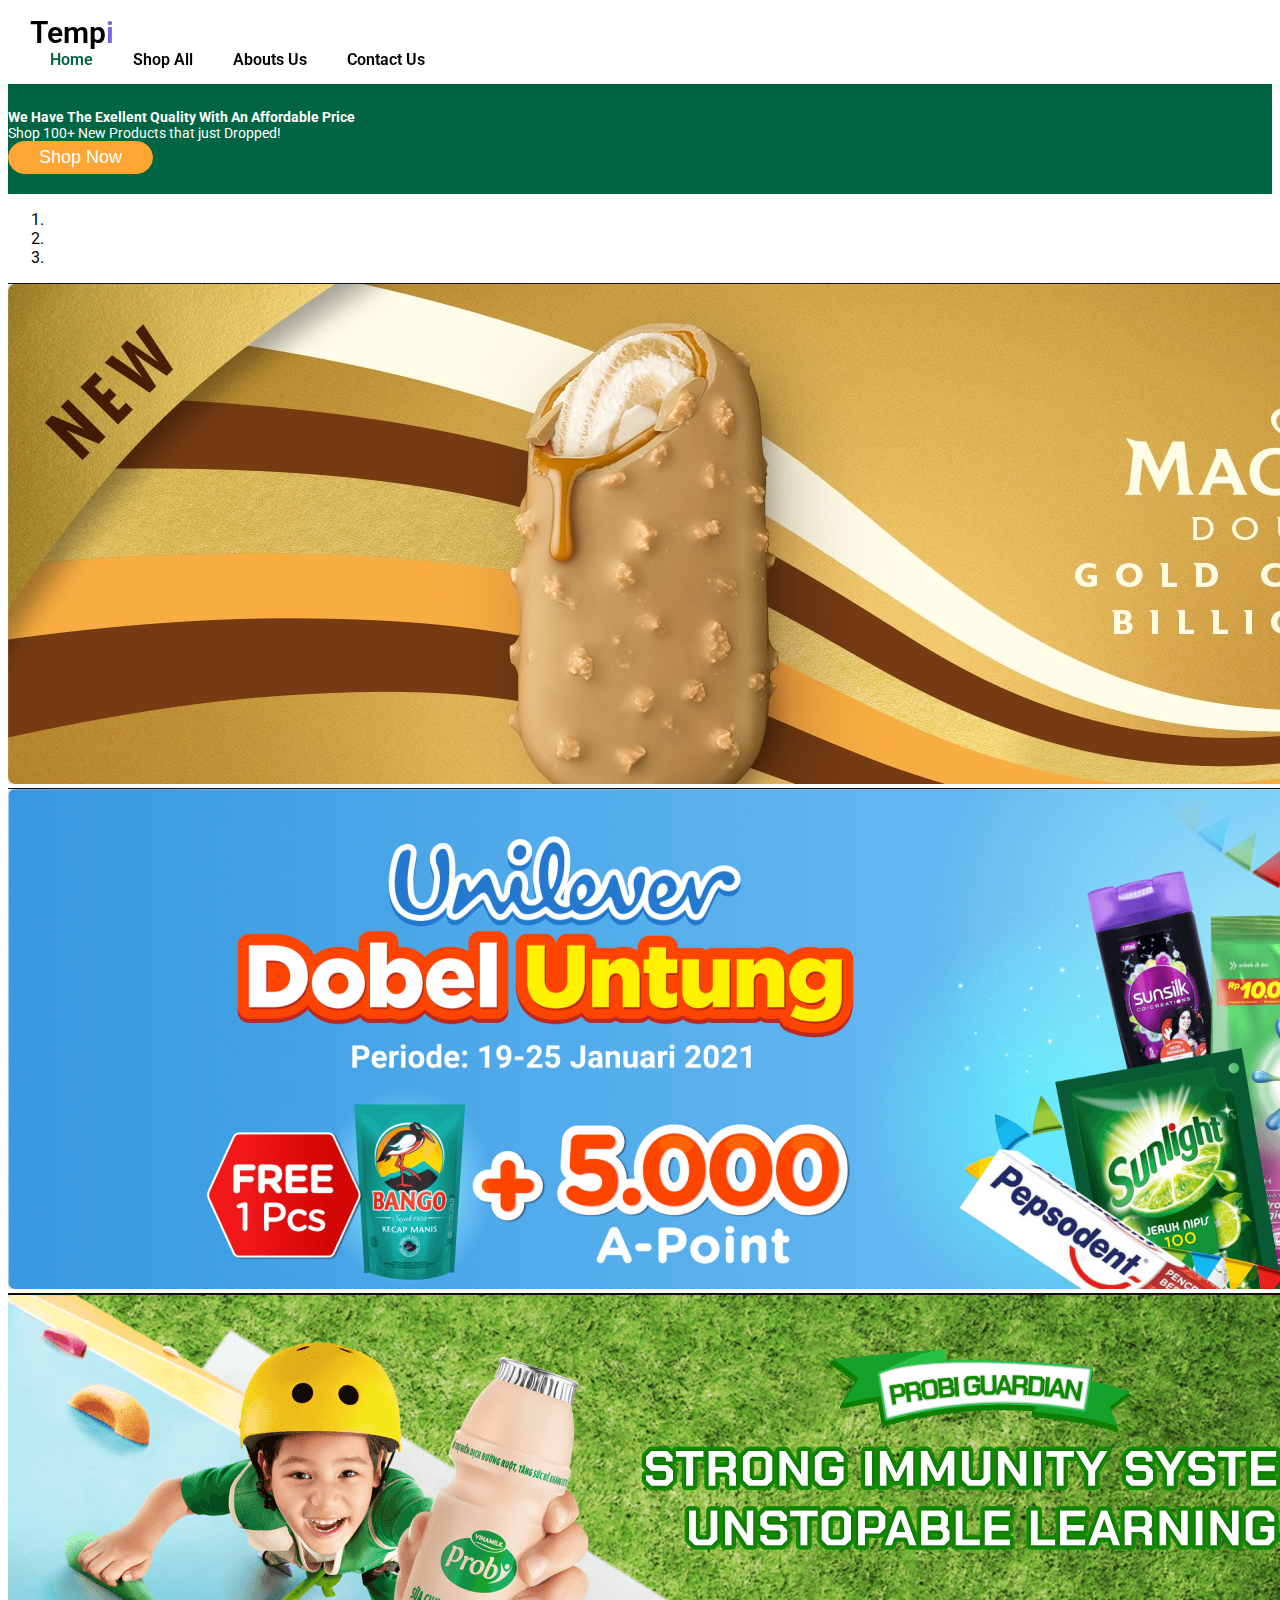
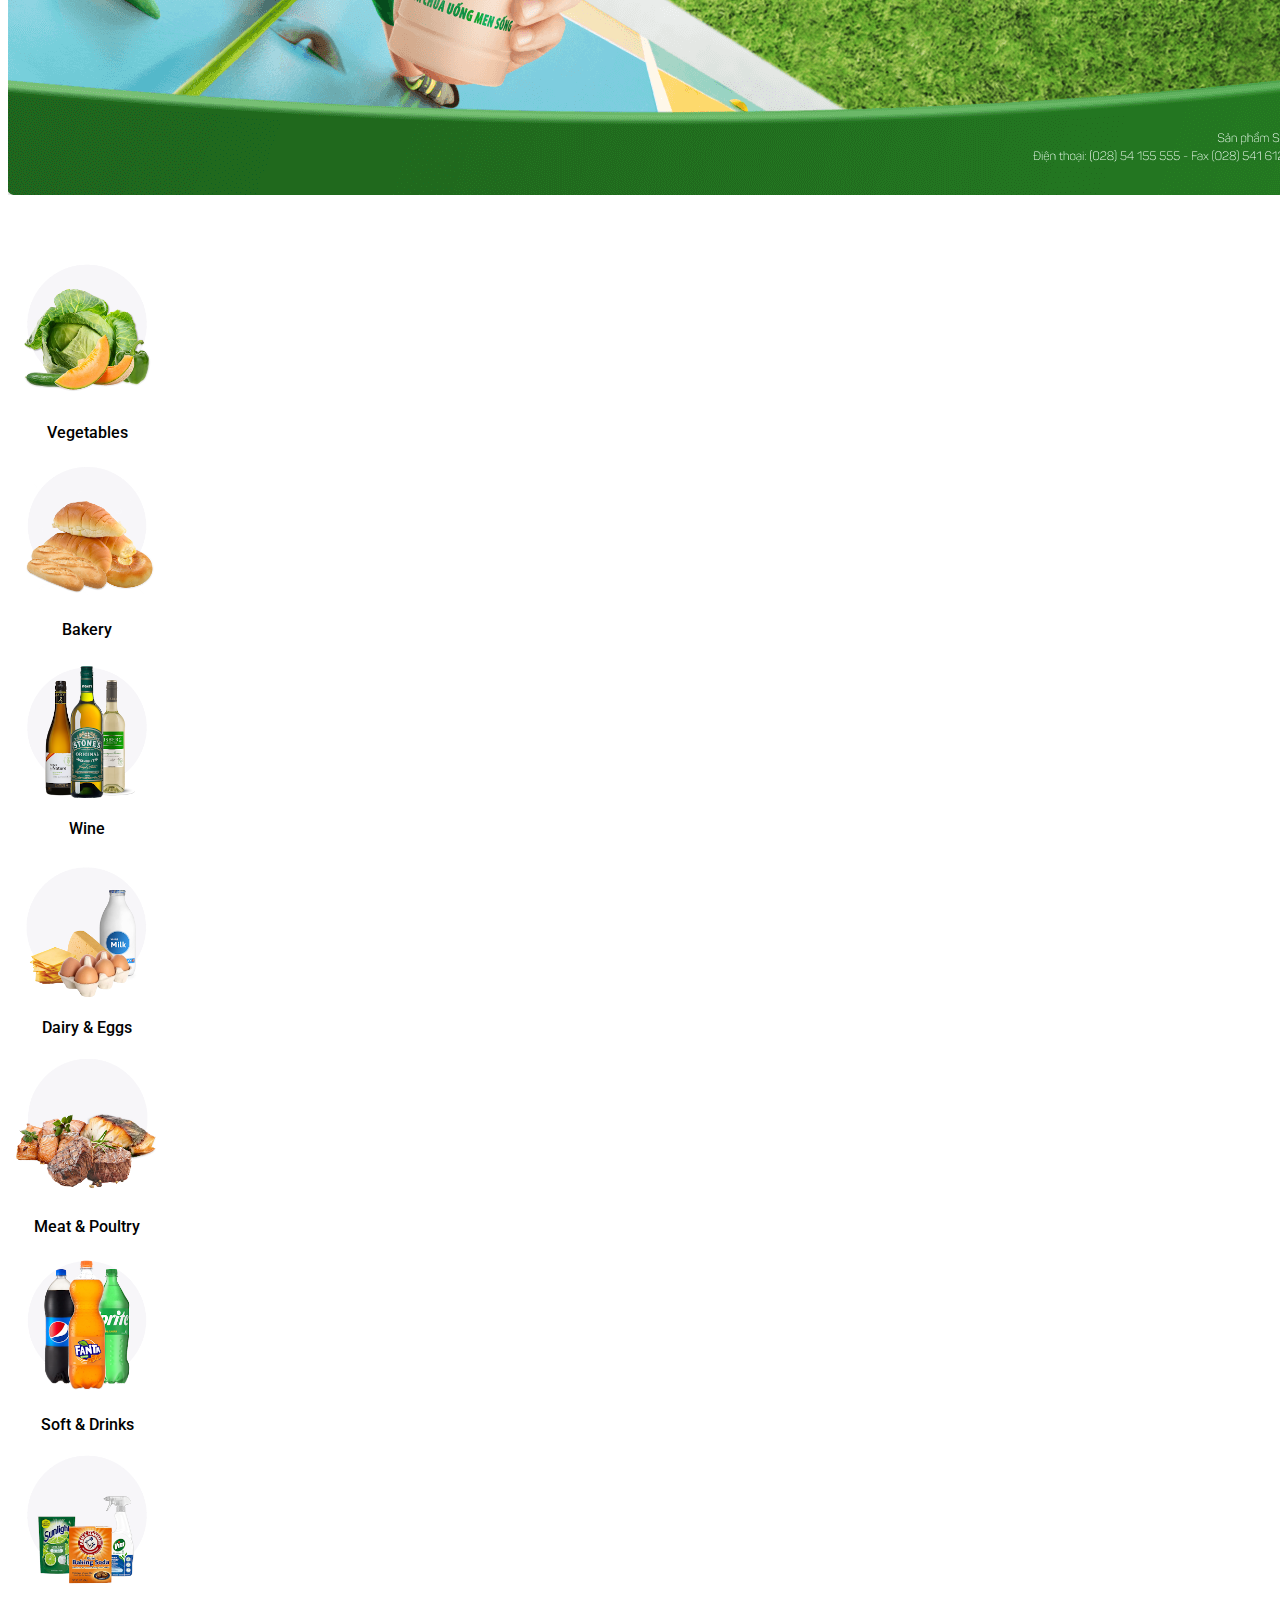
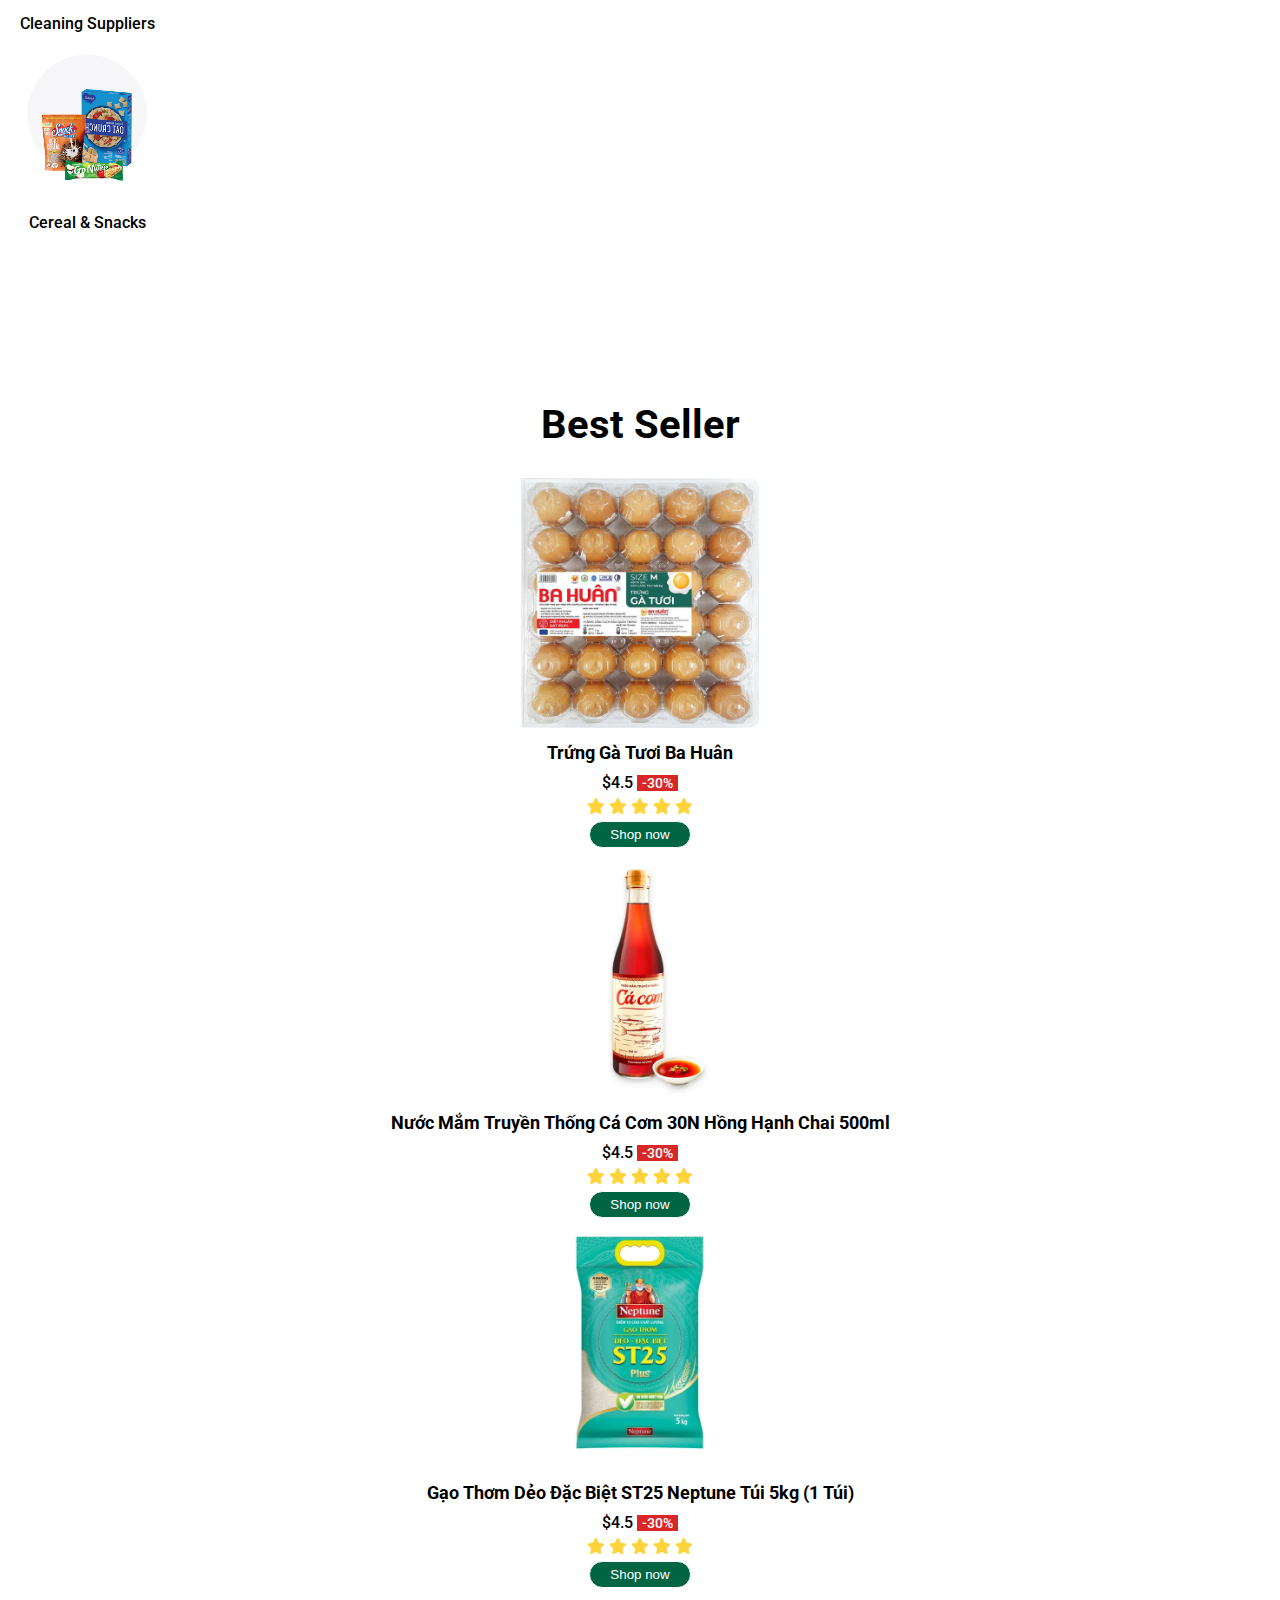
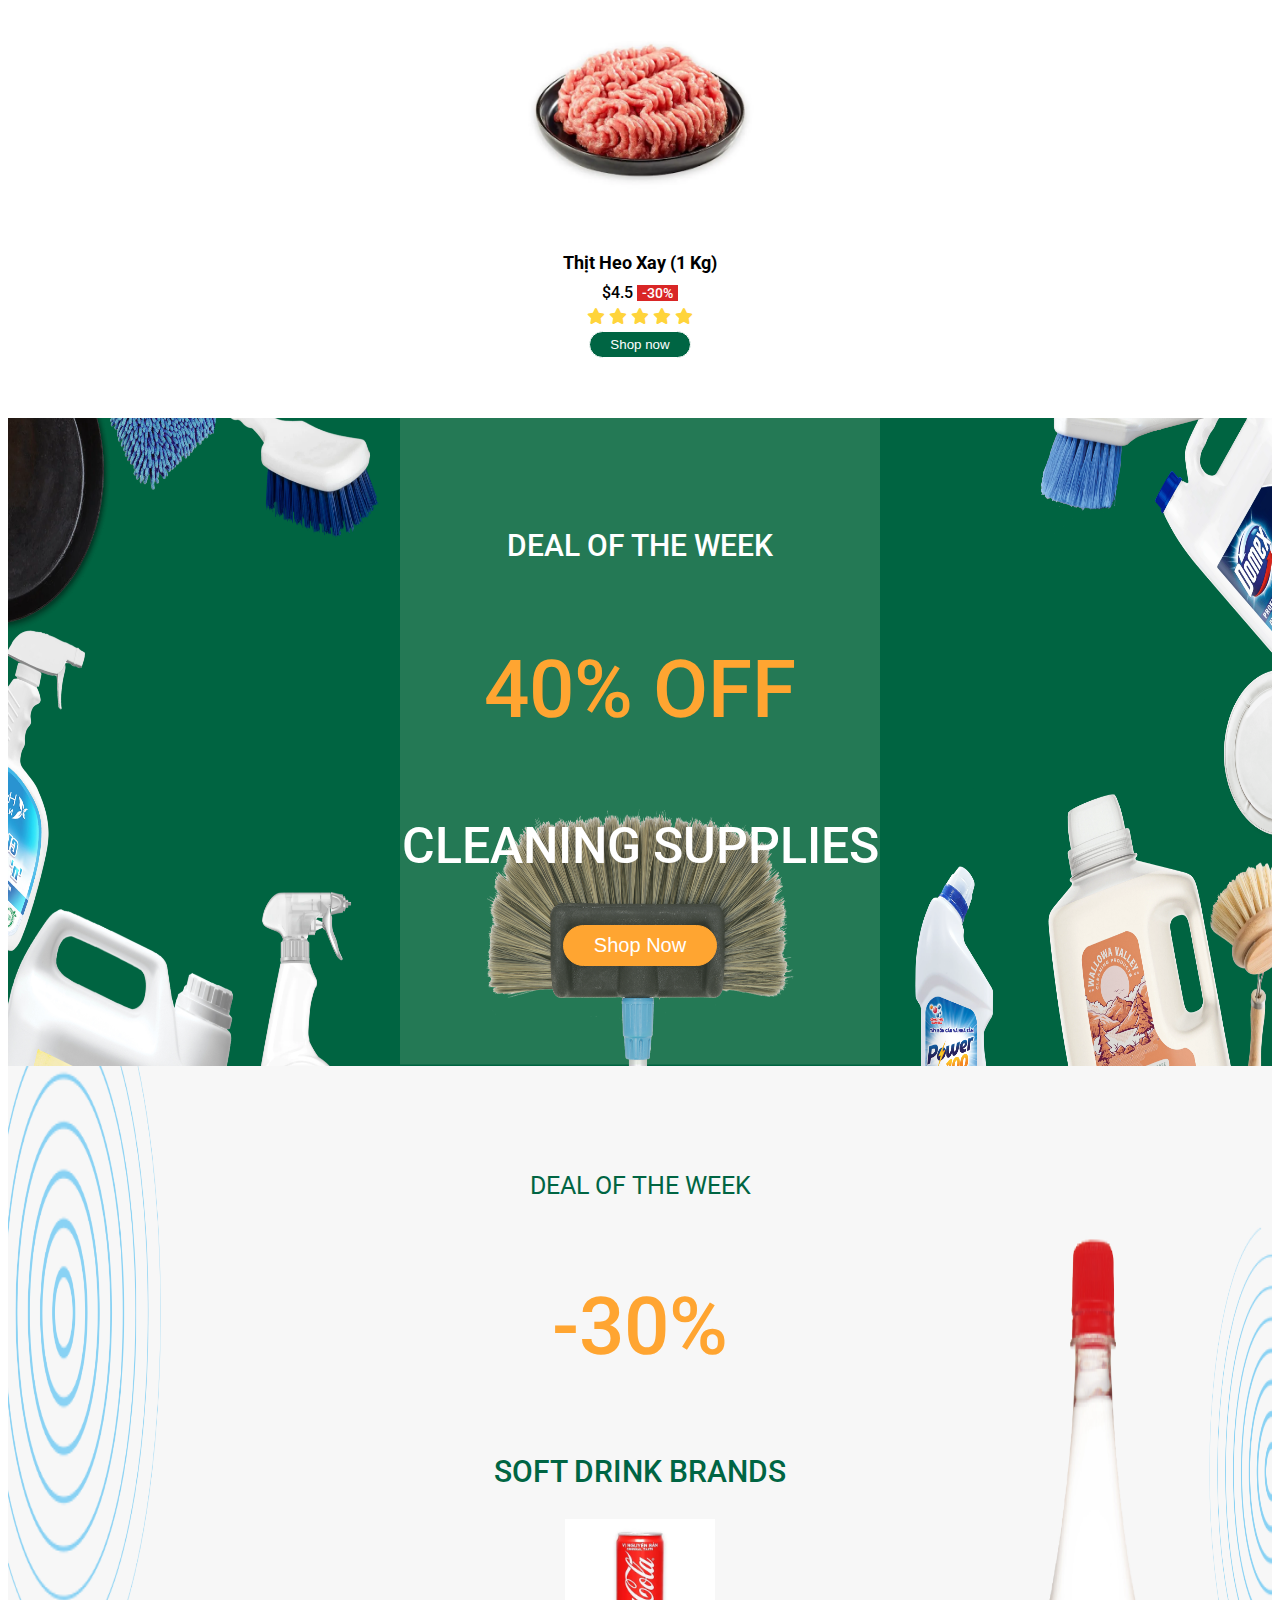
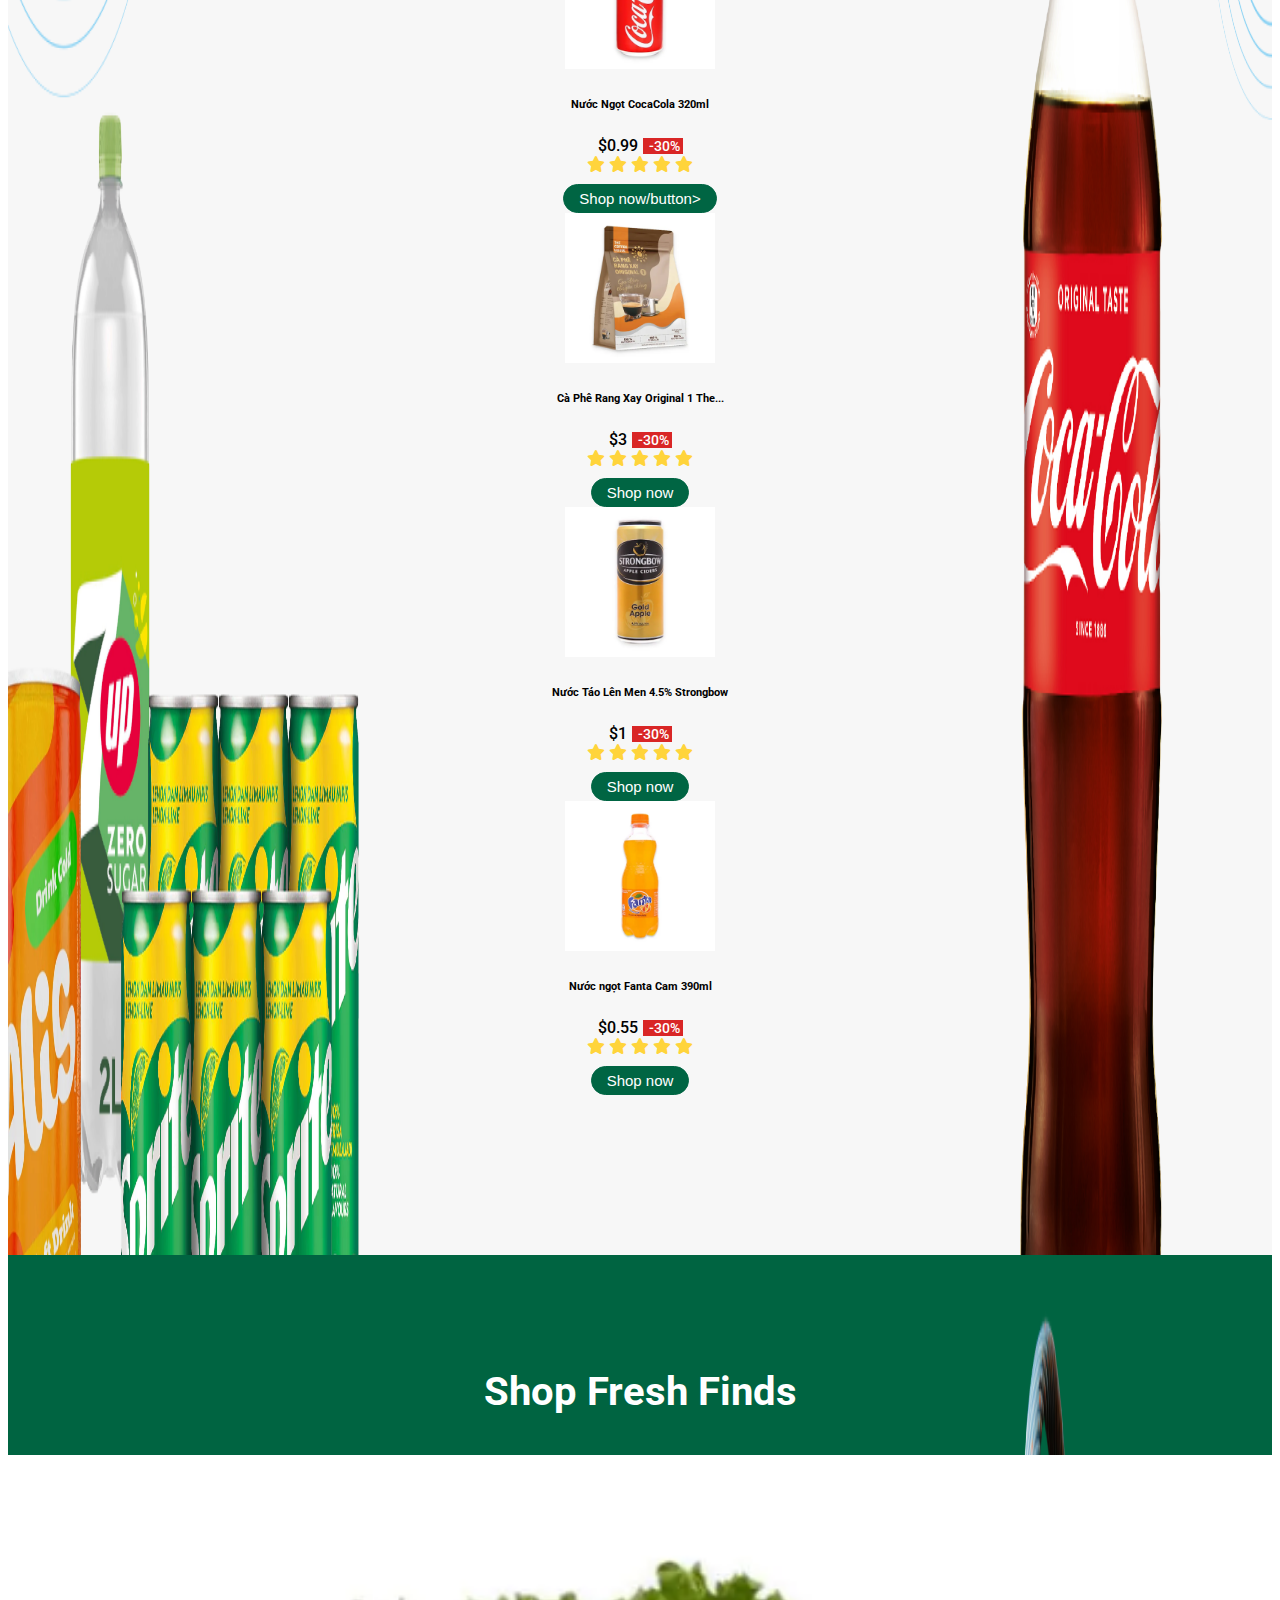
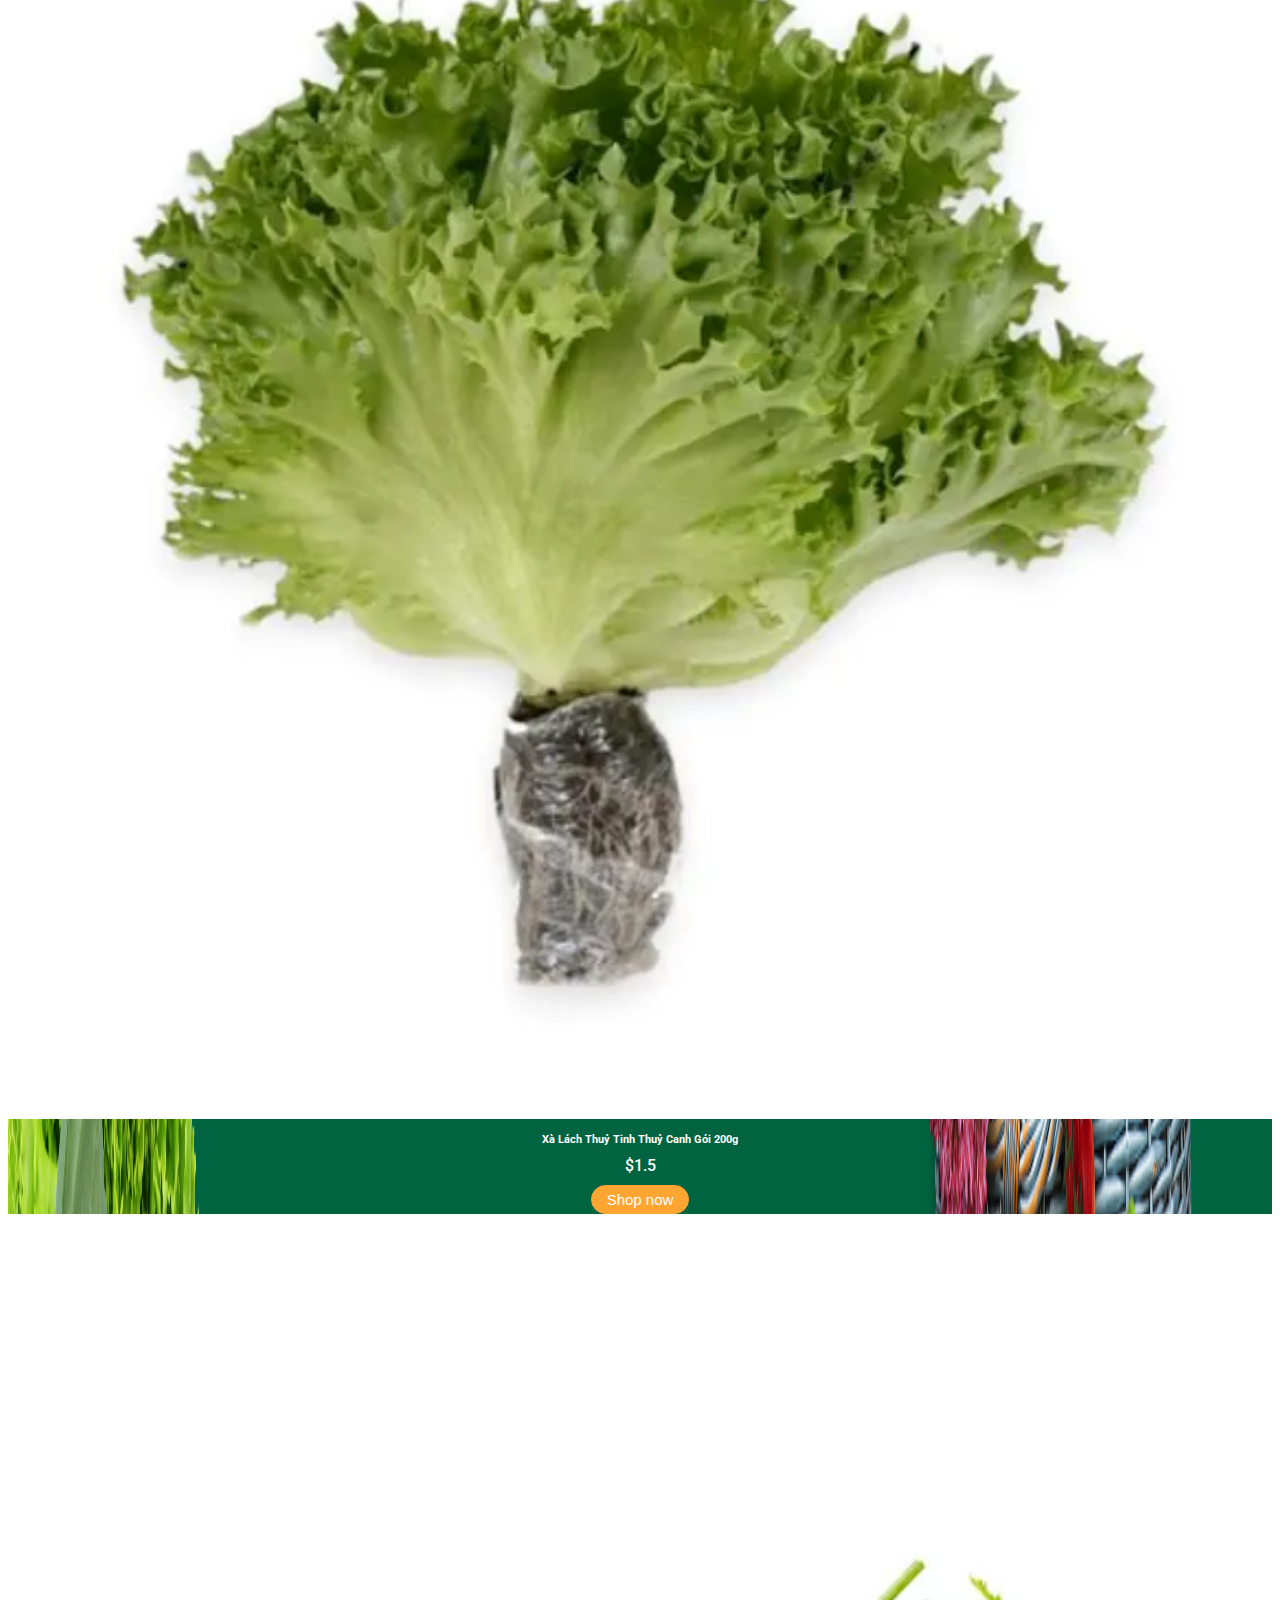
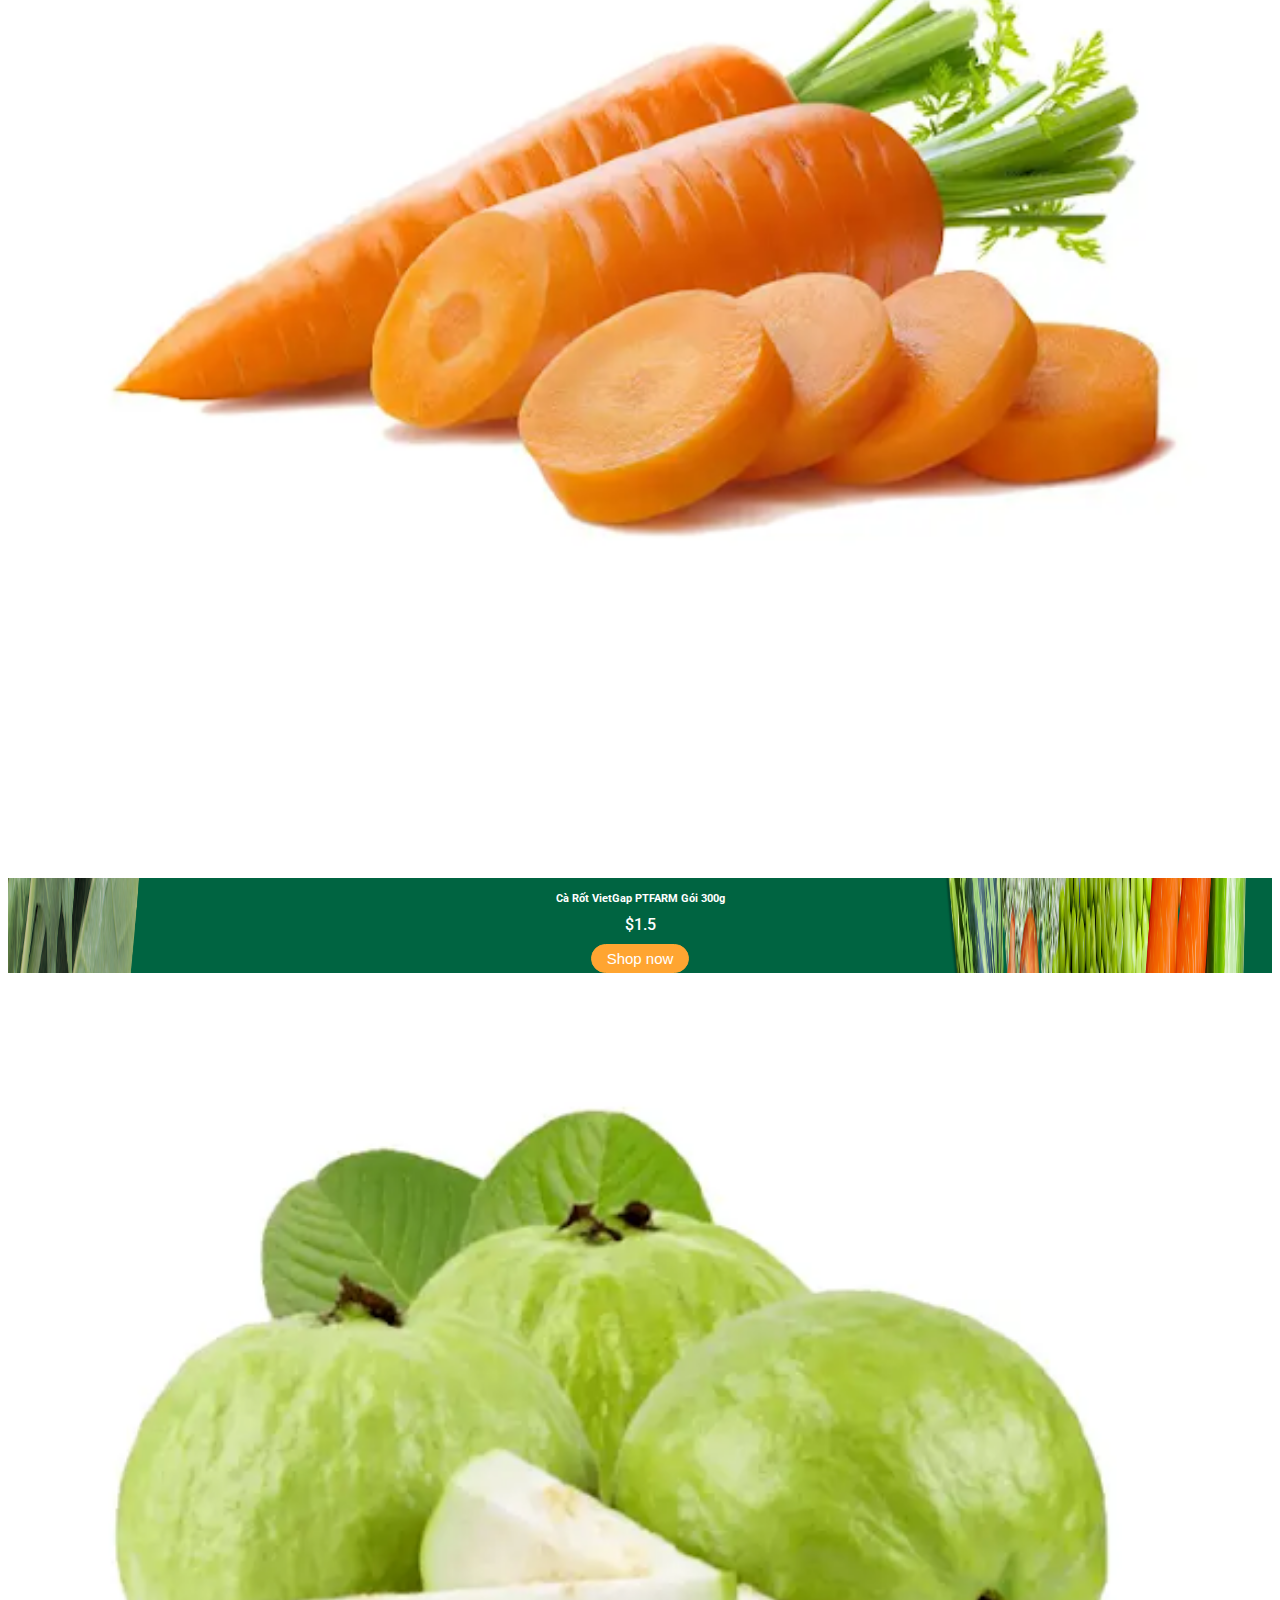
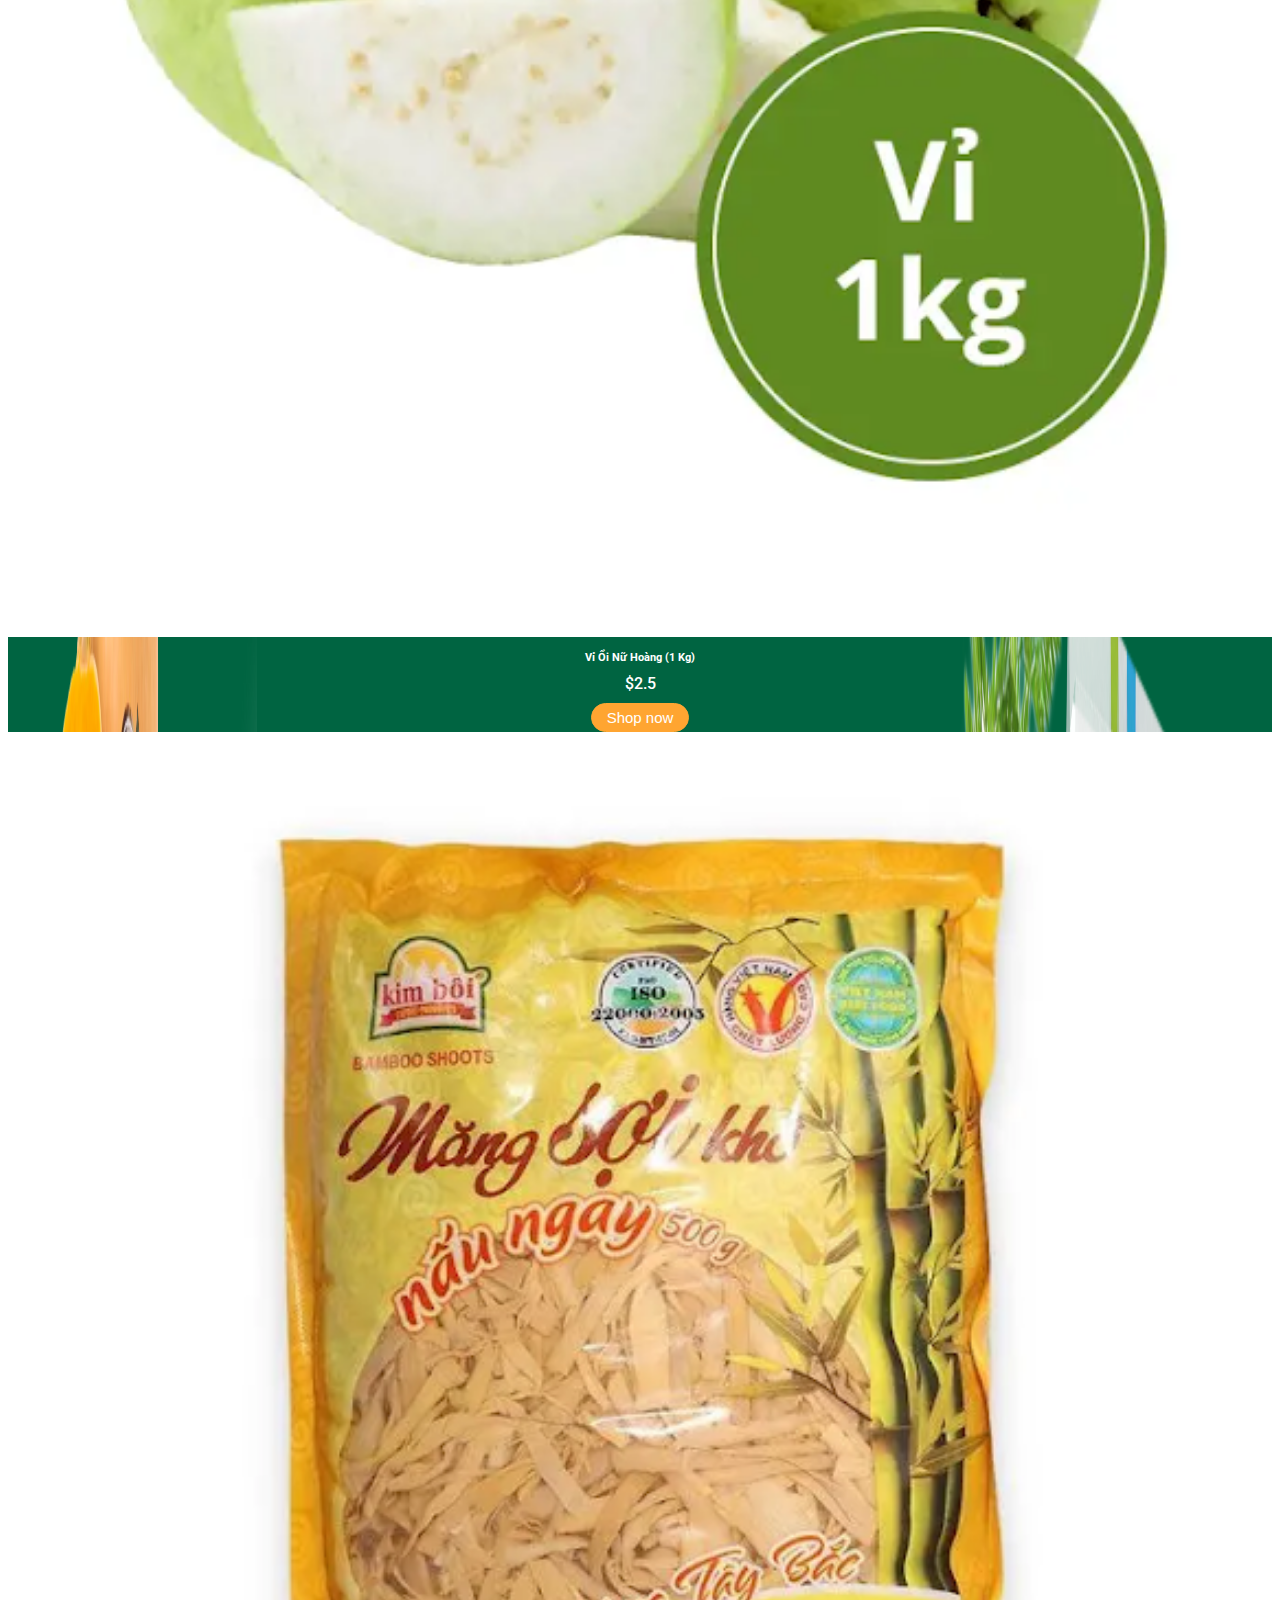
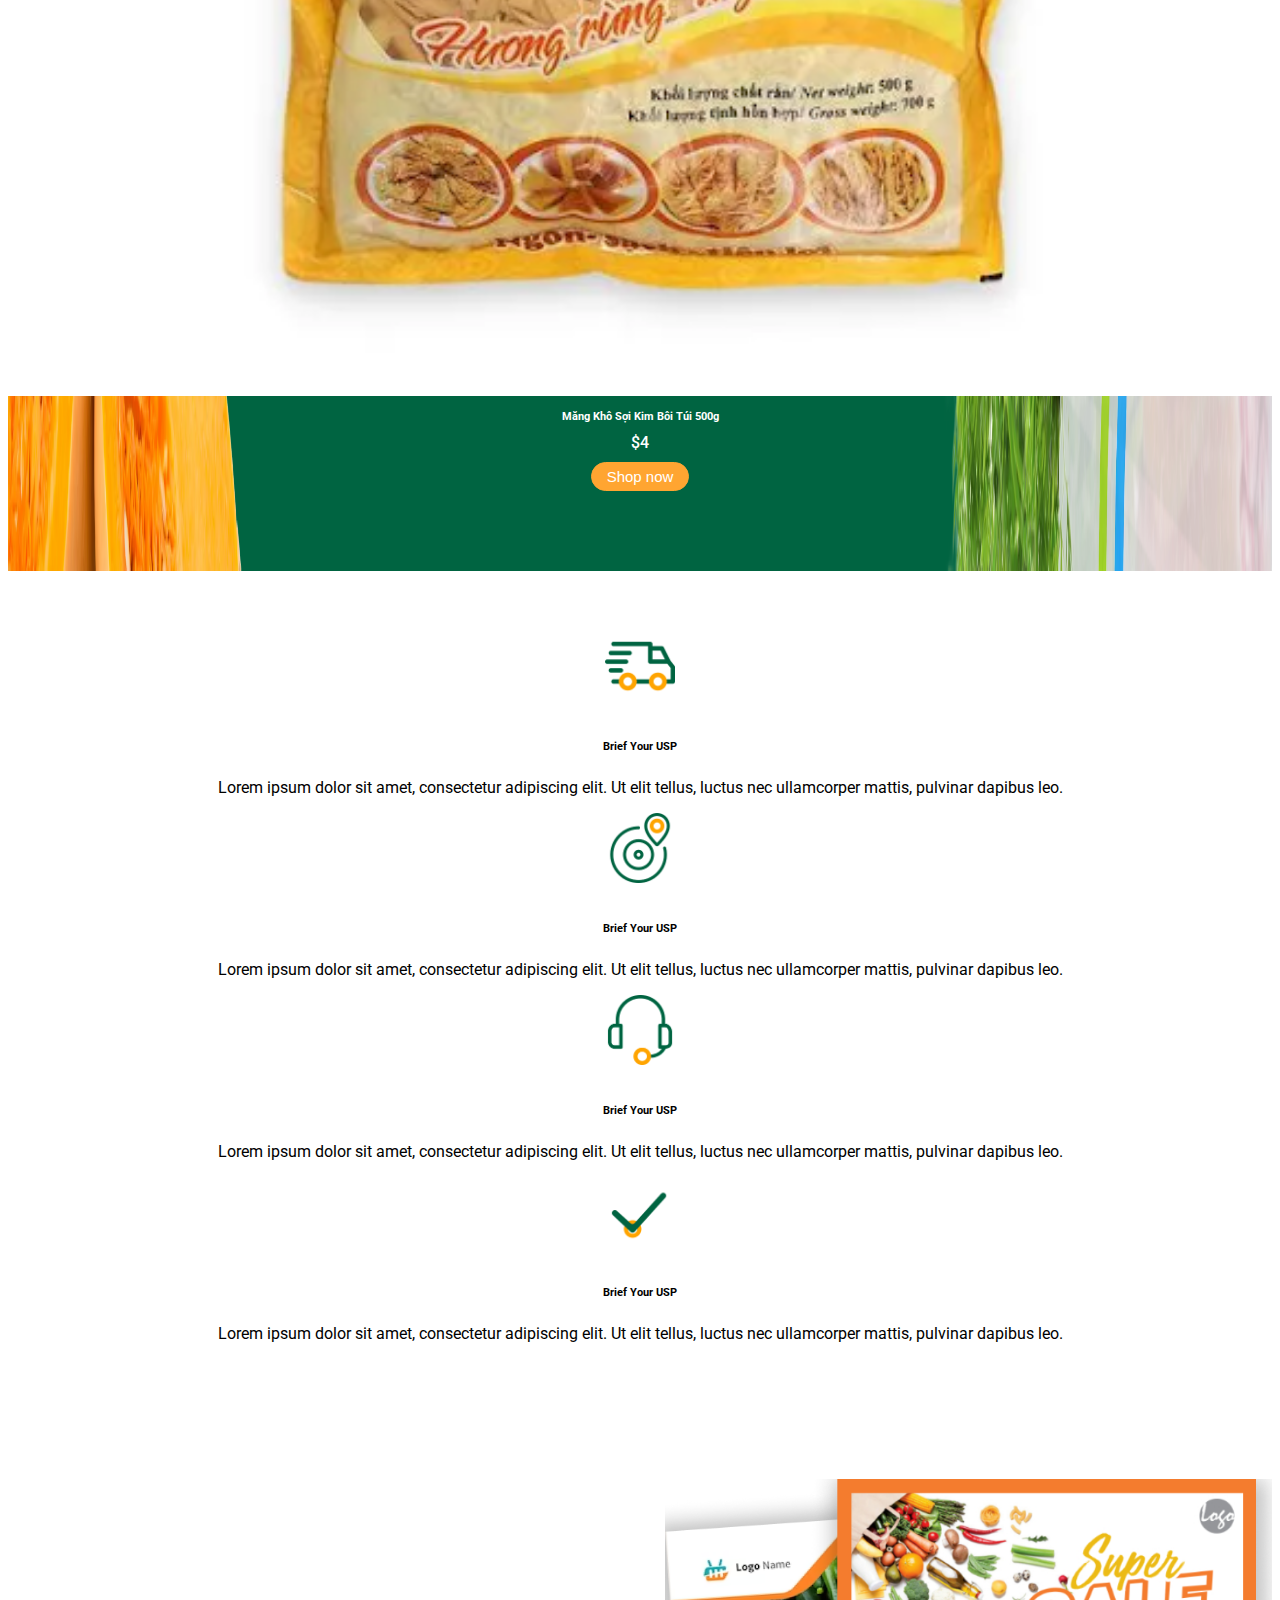
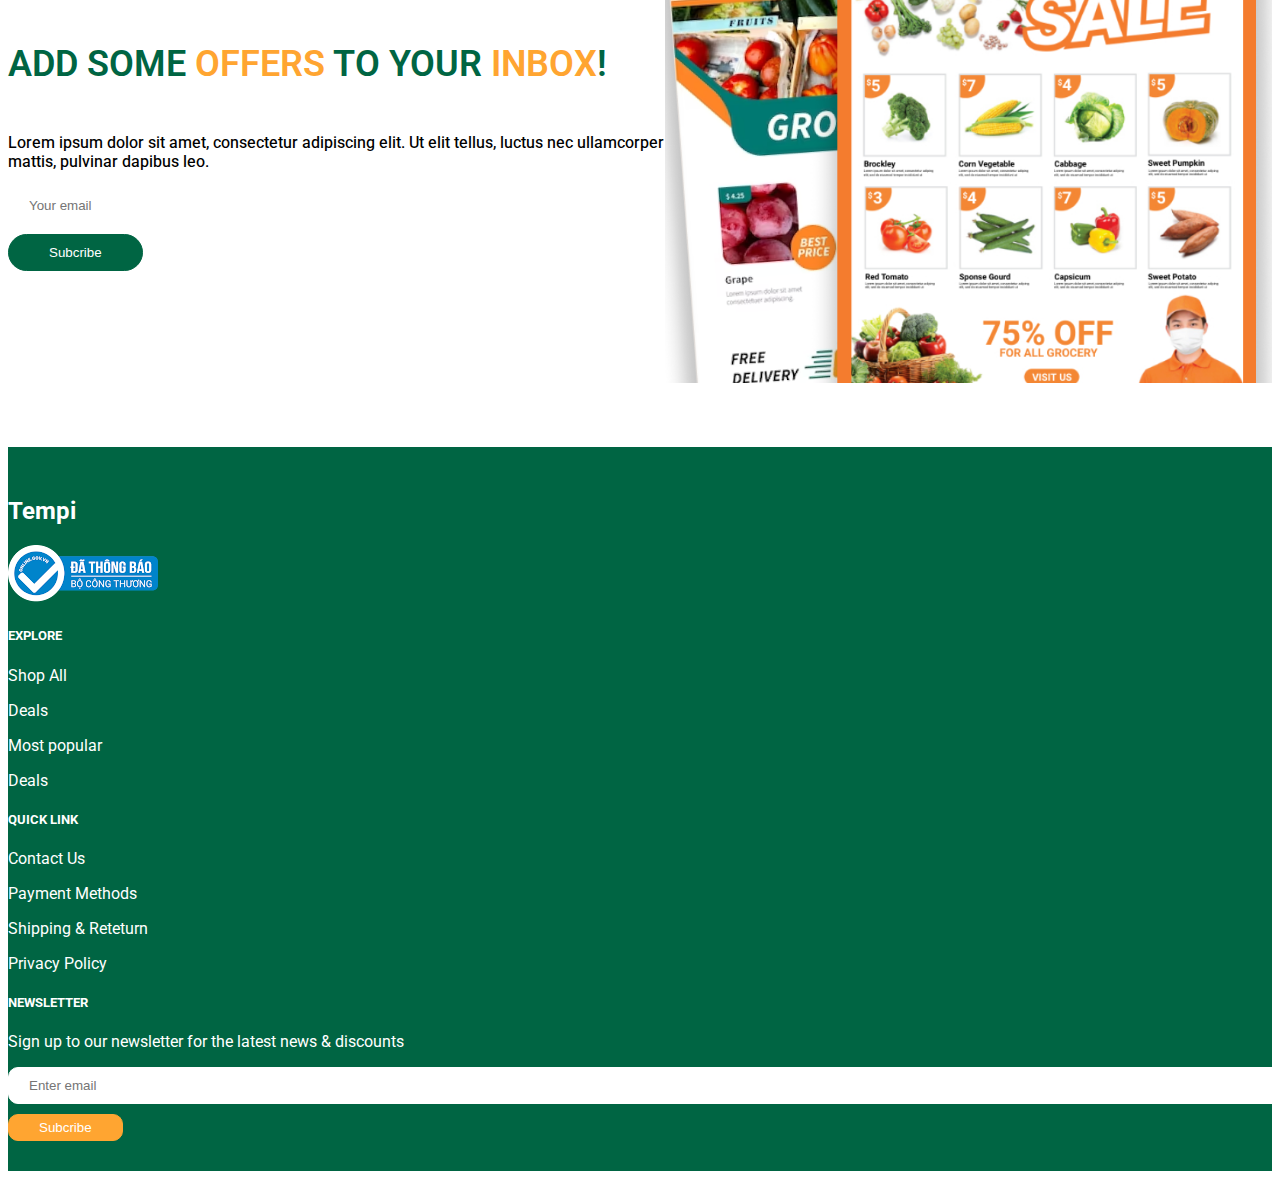
<file: index.html>
<!doctype html>
<html lang="en">

<head>
    <!-- Required meta tags -->
    <meta charset="utf-8">
    <meta name="viewport" content="width=device-width, initial-scale=1, shrink-to-fit=no">
    <link rel="stylesheet" href="https://cdn.jsdelivr.net/npm/bootstrap@4.6.2/dist/css/bootstrap.min.css" integrity="sha384-xOolHFLEh07PJGoPkLv1IbcEPTNtaed2xpHsD9ESMhqIYd0nLMwNLD69Npy4HI+N" crossorigin="anonymous">
    <link rel="preconnect" href="https://fonts.googleapis.com">
    <link rel="preconnect" href="https://fonts.gstatic.com" crossorigin>
    <link href="https://fonts.googleapis.com/css2?family=Roboto:ital,wght@0,100;0,300;0,400;0,500;0,700;0,900;1,100;1,300;1,400;1,500;1,700;1,900&display=swap" rel="stylesheet">
    <link rel="stylesheet" href="https://cdnjs.cloudflare.com/ajax/libs/font-awesome/6.5.2/css/all.min.css">
    <link rel="stylesheet" href="/assets/css/base.css">
    <link rel="stylesheet" href="/assets/css/style.css">
    <title>Hello, world!</title>
</head>

<body>
    <header class="header">
        <div class="container">
            <div class="inner-wrap row">
                <div class="logo-name">
                    <a href="#">
                        <p class="logo-font">Temp<span>i</span></p>
                    </a>
                </div>
                <div class="menu" id="menu">
                    <ul>
                        <li>
                            <a style="color: var(--color-main1);" href="/index.html">Home</a>
                        </li>
                        <li>
                            <a href="#">Shop All</a>
                        </li>
                        <li>
                            <a href="/introductUs.html">Abouts Us</a>
                        </li>
                        <li>
                            <a href="#">Contact Us</a>
                        </li>
                    </ul>
                </div>
                <div class="bars">
                    <button onclick="menuList()">
                        <i class="fa-solid fa-bars" style="color: #006543;"></i>
                    </button>
                </div>
            </div>
        </div>

    </header>
    <div class="section-one">
        <div class="container">
            <div class="inner-wrap-main row">
                <p><strong>We Have The Exellent Quality With An Affordable Price</strong>
                    <br> Shop 100+ New Products that just Dropped!</p>
                <button class="button">Shop Now</button>
            </div>
        </div>
    </div>
    <div class="section-two" onclick="del_menu()">
        <div id="carouselExampleIndicators" class="carousel slide" data-ride="carousel">
            <ol class="carousel-indicators">
                <li data-target="#carouselExampleIndicators" data-slide-to="0" class="active"></li>
                <li data-target="#carouselExampleIndicators" data-slide-to="1"></li>
                <li data-target="#carouselExampleIndicators" data-slide-to="2"></li>
            </ol>
            <div class="carousel-inner">
                <div class="carousel-item active">
                    <img src="/image/abc1.png" class="d-block w-100" alt="...">
                </div>
                <div class="carousel-item">
                    <img src="/image/abc2.png" class="d-block w-100" alt="...">
                </div>
                <div class="carousel-item">
                    <img src="/image/abc3.png" class="d-block w-100" alt="...">
                </div>
            </div>
            <button class="carousel-control-prev" type="button" data-target="#carouselExampleIndicators" data-slide="prev">
              <span class="carousel-control-prev-icon" aria-hidden="true"></span>
              <span class="sr-only">Previous</span>
            </button>
            <button class="carousel-control-next" type="button" data-target="#carouselExampleIndicators" data-slide="next">
              <span class="carousel-control-next-icon" aria-hidden="true"></span>
              <span class="sr-only">Next</span>
            </button>
        </div>
    </div>
    <div class="section-three " onclick="del_menu()">
        <div class="container">
            <div class="inner-wrap-body row">
                <div class="box-products">
                    <div class="product">
                        <a href="#">
                            <img src="/image/unnamed (1).png" alt="rau">
                            <p>Vegetables</p>
                        </a>
                    </div>
                </div>
                <div class="box-products">
                    <div class="product">
                        <a href="#">
                            <img src="/image/unnamed (2).png" alt="banh-mi">
                            <p>Bakery</p>
                        </a>
                    </div>
                </div>
                <div class="box-products">
                    <div class="product">
                        <a href="#">
                            <img src="/image/unnamed (3).png" alt="rau">
                            <p>Wine</p>
                        </a>
                    </div>
                </div>
                <div class="box-products">
                    <div class="product">
                        <a href="#">
                            <img src="/image/unnamed (4).png" alt="rau">
                            <p>Dairy & Eggs</p>
                        </a>
                    </div>
                </div>
                <div class="box-products">
                    <div class="product">
                        <a href="#">
                            <img src="/image/unnamed (5).png" alt="rau">
                            <p>Meat & Poultry</p>
                        </a>
                    </div>
                </div>
                <div class="box-products">
                    <div class="product">
                        <a href="#">
                            <img src="/image/unnamed (6).png" alt="rau">
                            <p>Soft & Drinks</p>
                        </a>
                    </div>
                </div>
                <div class="box-products">
                    <div class="product">
                        <a href="#">
                            <img src="/image/unnamed (7).png" alt="rau">
                            <p>Cleaning Suppliers</p>
                        </a>
                    </div>
                </div>
                <div class="box-products">
                    <div class="product">
                        <a href="#">
                            <img src="/image/unnamed (8).png" alt="rau">
                            <p>Cereal & Snacks</p>
                        </a>
                    </div>
                </div>
            </div>
        </div>
    </div>
    <div class="section-four" onclick="del_menu()">
        <div class="container">
            <h2>Best Seller</h2>
            <div class="inner-wrap-body-1 row">
                <div class="col-lg-3 col-md-3  col-sm-6">
                    <div class="inner-product">
                        <a href="#">
                            <img src="/image/unnamed (9).png" alt="">
                        </a>
                        <h5>Trứng Gà Tươi Ba Huân</h5>
                        <p>$4.5 <span>-30%</span></p>
                        <div class="star">
                            <i class="fa-solid fa-star" style="color: #FFD43B;"></i>
                            <i class="fa-solid fa-star" style="color: #FFD43B;"></i>
                            <i class="fa-solid fa-star" style="color: #FFD43B;"></i>
                            <i class="fa-solid fa-star" style="color: #FFD43B;"></i>
                            <i class="fa-solid fa-star" style="color: #FFD43B;"></i>
                        </div>
                        <button class="button-product">Shop now</button>
                    </div>
                </div>
                <div class="col-lg-3  col-md-3 col-sm-6">
                    <div class="inner-product">
                        <a href="#">
                            <img src="/image/unnamed (10).png" alt="">
                        </a>
                        <h5>Nước Mắm Truyền Thống Cá Cơm 30N Hồng Hạnh Chai 500ml</h5>
                        <p>$4.5 <span>-30%</span></p>
                        <div class="star">
                            <i class="fa-solid fa-star" style="color: #FFD43B;"></i>
                            <i class="fa-solid fa-star" style="color: #FFD43B;"></i>
                            <i class="fa-solid fa-star" style="color: #FFD43B;"></i>
                            <i class="fa-solid fa-star" style="color: #FFD43B;"></i>
                            <i class="fa-solid fa-star" style="color: #FFD43B;"></i>
                        </div>
                        <button class="button-product">Shop now</button>
                    </div>
                </div>
                <div class="col-lg-3  col-md-3 col-sm-6">
                    <div class="inner-product">
                        <a href="#">
                            <img src="/image/unnamed (11).png" alt="">
                        </a>
                        <h5>Gạo Thơm Dẻo Đặc Biệt ST25 Neptune Túi 5kg (1 Túi)</h5>
                        <p>$4.5 <span>-30%</span></p>
                        <div class="star">
                            <i class="fa-solid fa-star" style="color: #FFD43B;"></i>
                            <i class="fa-solid fa-star" style="color: #FFD43B;"></i>
                            <i class="fa-solid fa-star" style="color: #FFD43B;"></i>
                            <i class="fa-solid fa-star" style="color: #FFD43B;"></i>
                            <i class="fa-solid fa-star" style="color: #FFD43B;"></i>
                        </div>
                        <button class="button-product">Shop now</button>
                    </div>
                </div>
                <div class="col-lg-3  col-md-3 col-sm-6">
                    <div class="inner-product">
                        <a href="#">
                            <img src="/image/unnamed (12).png" alt="">
                        </a>
                        <h5>Thịt Heo Xay (1 Kg)</h5>
                        <p>$4.5 <span>-30%</span></p>
                        <div class="star">
                            <i class="fa-solid fa-star" style="color: #FFD43B;"></i>
                            <i class="fa-solid fa-star" style="color: #FFD43B;"></i>
                            <i class="fa-solid fa-star" style="color: #FFD43B;"></i>
                            <i class="fa-solid fa-star" style="color: #FFD43B;"></i>
                            <i class="fa-solid fa-star" style="color: #FFD43B;"></i>
                        </div>
                        <button class="button-product">Shop now</button>
                    </div>
                </div>
            </div>
        </div>
    </div>

    <div class="section-five" onclick="del_menu()">
        <div class="container">
            <div class="inner-wrap-five">
                <p>DEAL OF THE WEEK</p>
                <p>40% OFF</p>
                <p>CLEANING SUPPLIES</p>
                <button class="button-five">Shop Now</button>
            </div>
        </div>
    </div>

    <div class="section-six" onclick="del_menu()">
        <div class="container">
            <div class="inner-wrap-six row">
                <div class="col-lg-4  col-md-4 col-sm-12">
                    <div class="inner-title">
                        <p>DEAL OF THE WEEK</p>
                        <p>-30%</p>
                        <p>SOFT DRINK BRANDS</p>
                    </div>
                </div>
                <div class="col-lg-2  col-md-2 col-sm-3">
                    <div class="inner-box-product">
                        <a href="#">
                            <img src="/image/unnamed (13).png" alt="">
                        </a>
                        <h6>Nước Ngọt CocaCola 320ml</h6>
                        <p>$0.99<span> -30%</span></p>
                        <div class="star">
                            <i class="fa-solid fa-star" style="color: #FFD43B;"></i>
                            <i class="fa-solid fa-star" style="color: #FFD43B;"></i>
                            <i class="fa-solid fa-star" style="color: #FFD43B;"></i>
                            <i class="fa-solid fa-star" style="color: #FFD43B;"></i>
                            <i class="fa-solid fa-star" style="color: #FFD43B;"></i>
                        </div>
                        <button class="button-product">Shop now/button>
                    </div>
                </div>
                <div class="col-lg-2  col-md-2 col-sm-3">
                    <div class="inner-box-product">
                        <a href="#">
                            <img src="/image/unnamed (14).png" alt="">
                        </a>
                        <h6>Cà Phê Rang Xay Original 1 The...</h6>
                        <p>$3<span> -30%</span></p>
                        <div class="star">
                            <i class="fa-solid fa-star" style="color: #FFD43B;"></i>
                            <i class="fa-solid fa-star" style="color: #FFD43B;"></i>
                            <i class="fa-solid fa-star" style="color: #FFD43B;"></i>
                            <i class="fa-solid fa-star" style="color: #FFD43B;"></i>
                            <i class="fa-solid fa-star" style="color: #FFD43B;"></i>
                        </div>
                        <button class="button-product">Shop now</button>
                    </div>
                </div>
                <div class="col-lg-2  col-md-2 col-sm-3">
                    <div class="inner-box-product">
                        <a href="#">
                            <img src="/image/unnamed (15).png" alt="">
                        </a>
                        <h6>Nước Táo Lên Men 4.5% Strongbow</h6>
                        <p>$1<span> -30%</span></p>
                        <div class="star">
                            <i class="fa-solid fa-star" style="color: #FFD43B;"></i>
                            <i class="fa-solid fa-star" style="color: #FFD43B;"></i>
                            <i class="fa-solid fa-star" style="color: #FFD43B;"></i>
                            <i class="fa-solid fa-star" style="color: #FFD43B;"></i>
                            <i class="fa-solid fa-star" style="color: #FFD43B;"></i>
                        </div>
                        <button class="button-product">Shop now</button>
                    </div>
                </div>
                <div class="col-lg-2 col-md-2 col-sm-3">
                    <div class="inner-box-product">
                        <a href="#">
                            <img src="/image/unnamed (16).png" alt="">
                        </a>
                        <h6>Nước ngọt Fanta Cam 390ml</h6>
                        <p>$0.55<span> -30%</span></p>
                        <div class="star">
                            <i class="fa-solid fa-star" style="color: #FFD43B;"></i>
                            <i class="fa-solid fa-star" style="color: #FFD43B;"></i>
                            <i class="fa-solid fa-star" style="color: #FFD43B;"></i>
                            <i class="fa-solid fa-star" style="color: #FFD43B;"></i>
                            <i class="fa-solid fa-star" style="color: #FFD43B;"></i>
                        </div>
                        <button class="button-product">Shop now</button>
                    </div>
                </div>

            </div>
        </div>
    </div>
    <div class="section-seven" onclick="del_menu()">
        <div class="container">
            <div class="inner-wrap-fresh">
                <h2>Shop Fresh Finds</h2>
                <div class="row">
                    <div class="col-lg-3  col-md-3 col-sm-6">
                        <div class="inner-fresh">
                            <a href="#">
                                <img src="/image/unnamed (18).png" alt="">
                            </a>
                            <h6>Xà Lách Thuỷ Tinh Thuỷ Canh Gói 200g</h6>
                            <p>$1.5</p>
                            <button class="shopnow">Shop now</button>
                        </div>
                    </div>
                    <div class="col-lg-3  col-md-3 col-sm-6">
                        <div class="inner-fresh">
                            <a href="#">
                                <img src="/image/unnamed (19).png" alt="">
                            </a>
                            <h6>Cà Rốt VietGap PTFARM Gói 300g</h6>
                            <p>$1.5</p>
                            <button class="shopnow">Shop now</button>
                        </div>
                    </div>
                    <div class="col-lg-3  col-md-3 col-sm-6">
                        <div class="inner-fresh">
                            <a href="#">
                                <img src="/image/unnamed (20).png" alt="">
                            </a>
                            <h6>Vỉ Ổi Nữ Hoàng (1 Kg)</h6>
                            <p>$2.5</p>
                            <button class="shopnow">Shop now</button>
                        </div>
                    </div>
                    <div class="col-lg-3  col-md-3 col-sm-6">
                        <div class="inner-fresh">
                            <a href="#">
                                <img src="/image/unnamed (21).png" alt="">
                            </a>
                            <h6>Măng Khô Sợi Kim Bôi Túi 500g</h6>
                            <p>$4</p>
                            <button class="shopnow">Shop now</button>
                        </div>
                    </div>
                </div>
            </div>
        </div>
    </div>
    <div class="section-eight" onclick="del_menu()">
        <div class="container">
            <div class="inner-wrap-eight">
                <div class="row">
                    <div class="col-lg-3  col-md-3 col-sm-12">
                        <div class="inner-title-eight">
                            <img src="/image/unnamed (22).png" alt="">
                            <h6>Brief Your USP</h6>
                            <p>Lorem ipsum dolor sit amet, consectetur adipiscing elit. Ut elit tellus, luctus nec ullamcorper mattis, pulvinar dapibus leo.
                            </p>
                        </div>
                    </div>
                    <div class="col-lg-3  col-md-3 col-sm-12">
                        <div class="inner-title-eight">
                            <img src="/image/unnamed (23).png" alt="">
                            <h6>Brief Your USP</h6>
                            <p>Lorem ipsum dolor sit amet, consectetur adipiscing elit. Ut elit tellus, luctus nec ullamcorper mattis, pulvinar dapibus leo.
                            </p>
                        </div>
                    </div>
                    <div class="col-lg-3  col-md-3 col-sm-12">
                        <div class="inner-title-eight">
                            <img src="/image/unnamed (24).png" alt="">
                            <h6>Brief Your USP</h6>
                            <p>Lorem ipsum dolor sit amet, consectetur adipiscing elit. Ut elit tellus, luctus nec ullamcorper mattis, pulvinar dapibus leo.
                            </p>
                        </div>
                    </div>
                    <div class="col-lg-3  col-md-3 col-sm-12">
                        <div class="inner-title-eight">
                            <img src="/image/unnamed (25).png" alt="">
                            <h6>Brief Your USP</h6>
                            <p>Lorem ipsum dolor sit amet, consectetur adipiscing elit. Ut elit tellus, luctus nec ullamcorper mattis, pulvinar dapibus leo.
                            </p>
                        </div>
                    </div>
                </div>
            </div>
        </div>
    </div>
    <div class="section-nine" onclick="del_menu()">
        <div class="container">
            <div class="inner-body-last row">
                <div class="col-lg-6  col-md-6 col-sm-12 col-12">
                    <div class="title-nine">
                        <h4>ADD SOME <span>OFFERS</span> TO YOUR <span>INBOX</span>!</h4>
                        <p>Lorem ipsum dolor sit amet, consectetur adipiscing elit. Ut elit tellus, luctus nec ullamcorper mattis, pulvinar dapibus leo.</p>
                        <input type="email" placeholder="Your email">
                        <br>
                        <button class="subcribe">Subcribe</button>
                    </div>
                </div>
                <div class="col-lg-6  col-md-6 col-sm-12 col-12">
                    <div class="body-last-img">
                        <img src="/image/unnamed (26).png" alt="">
                    </div>
                </div>
            </div>
        </div>
    </div>
    <div class="section-end" onclick="del_menu()">
        <div class="container">
            <div class="inner-last">
                <div class="row">
                    <div class="col-lg-3  col-md-3 col-sm-12">
                        <div class="box-last">
                            <h2>Tempi</h2>
                            <img src="/image/unnamed (27).png" alt="">
                        </div>
                        <hr>
                    </div>
                    <div class="col-lg-3  col-md-3 col-sm-12">
                        <div class="box-last">
                            <h5>EXPLORE</h5>
                            <p>Shop All</p>
                            <p>Deals</p>
                            <p>Most popular</p>
                            <p>Deals</p>
                        </div>
                        <hr>
                    </div>
                    <div class="col-lg-3  col-md-3 col-sm-12">
                        <div class="box-last">
                            <h5>QUICK LINK</h5>
                            <p>Contact Us</p>
                            <p>Payment Methods</p>
                            <p>Shipping & Reteturn</p>
                            <p>Privacy Policy</p>
                        </div>
                        <hr>
                    </div>
                    <div class="col-lg-3  col-md-3 col-sm-12">
                        <div class="box-last ">
                            <h5>NEWSLETTER</h5>
                            <p>Sign up to our newsletter for the latest news & discounts
                            </p>
                            <input type="email" placeholder="Enter email">
                            <br>
                            <button class="subcribe">Subcribe</button>
                        </div>
                    </div>
                </div>
            </div>
        </div>
    </div>
    <!-- Optional JavaScript; choose one of the two! -->
    <!-- Option 1: jQuery and Bootstrap Bundle (includes Popper) -->

    <script src="https://cdn.jsdelivr.net/npm/jquery@3.5.1/dist/jquery.slim.min.js" integrity="sha384-DfXdz2htPH0lsSSs5nCTpuj/zy4C+OGpamoFVy38MVBnE+IbbVYUew+OrCXaRkfj" crossorigin="anonymous"></script>
    <script src="https://cdn.jsdelivr.net/npm/bootstrap@4.6.2/dist/js/bootstrap.bundle.min.js" integrity="sha384-Fy6S3B9q64WdZWQUiU+q4/2Lc9npb8tCaSX9FK7E8HnRr0Jz8D6OP9dO5Vg3Q9ct" crossorigin="anonymous"></script>
    <script src="/js/basic.js"></script>
</body>

</html>
</file>
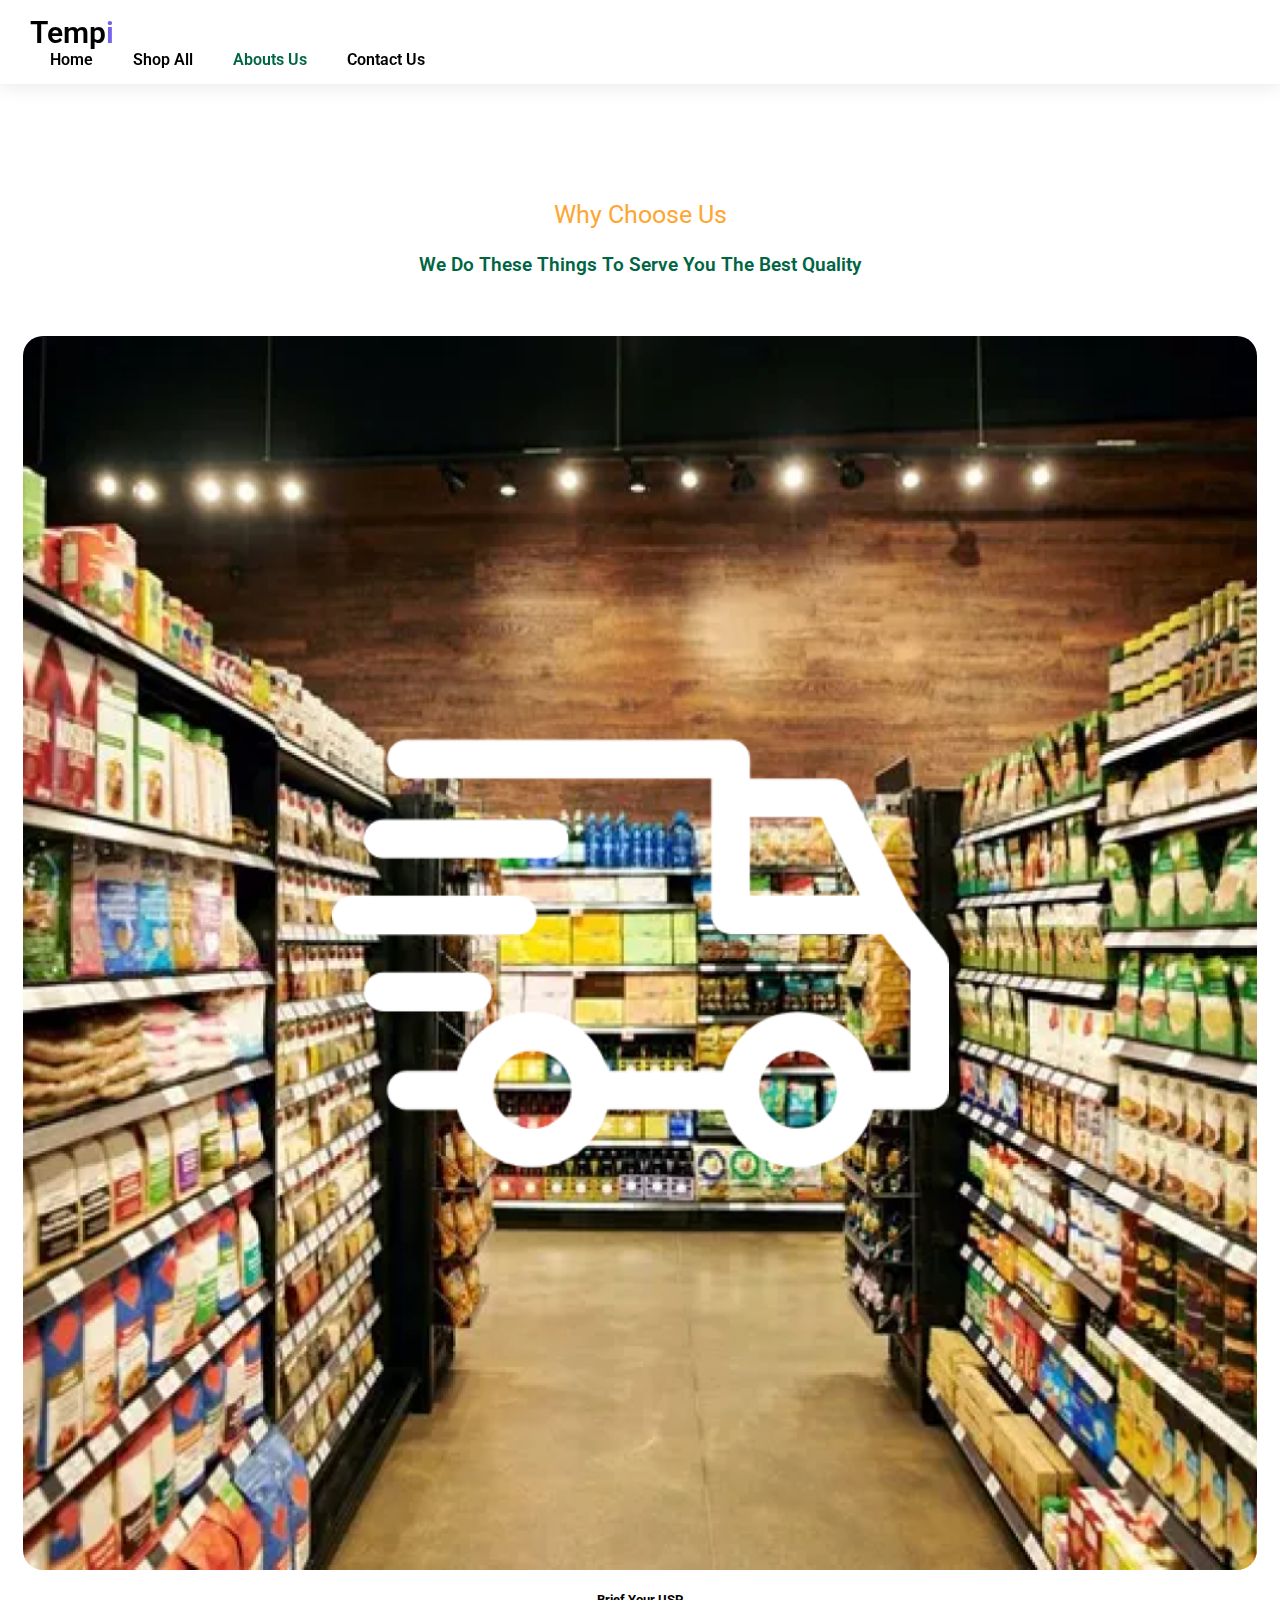
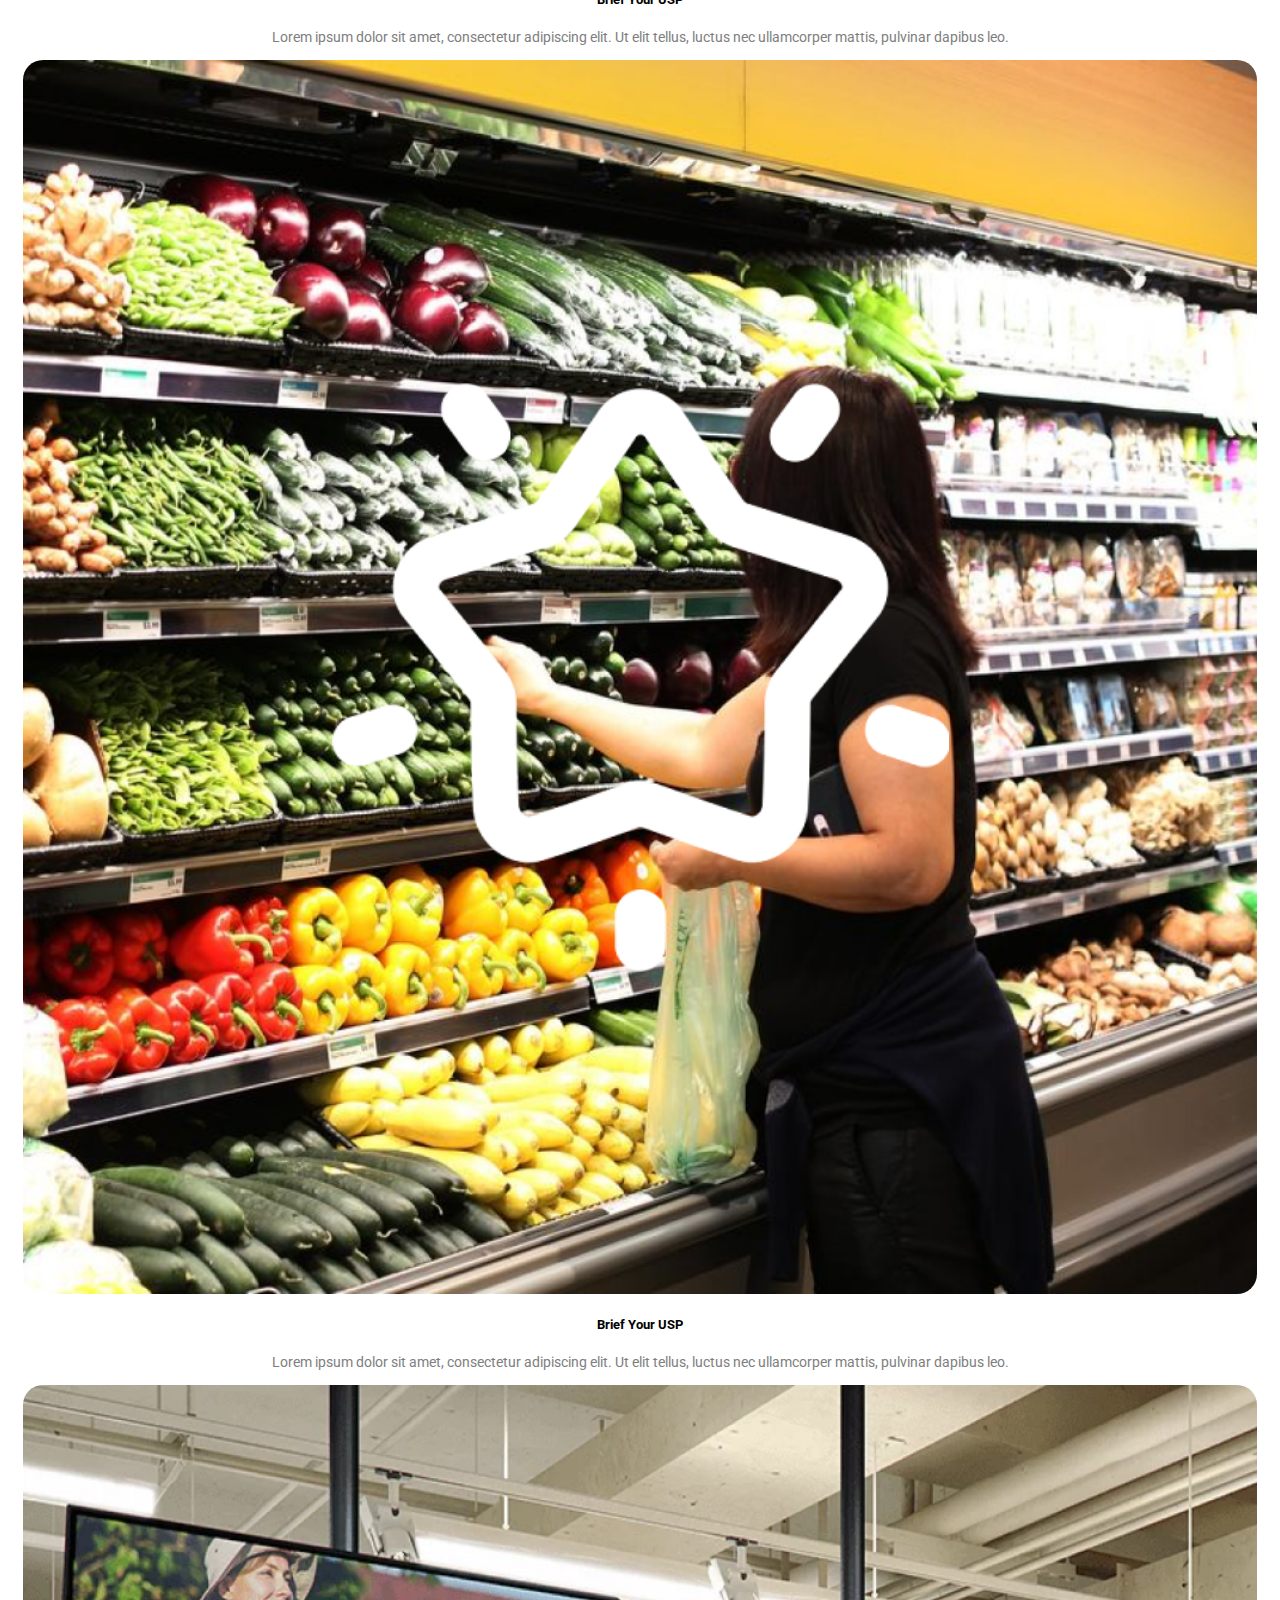
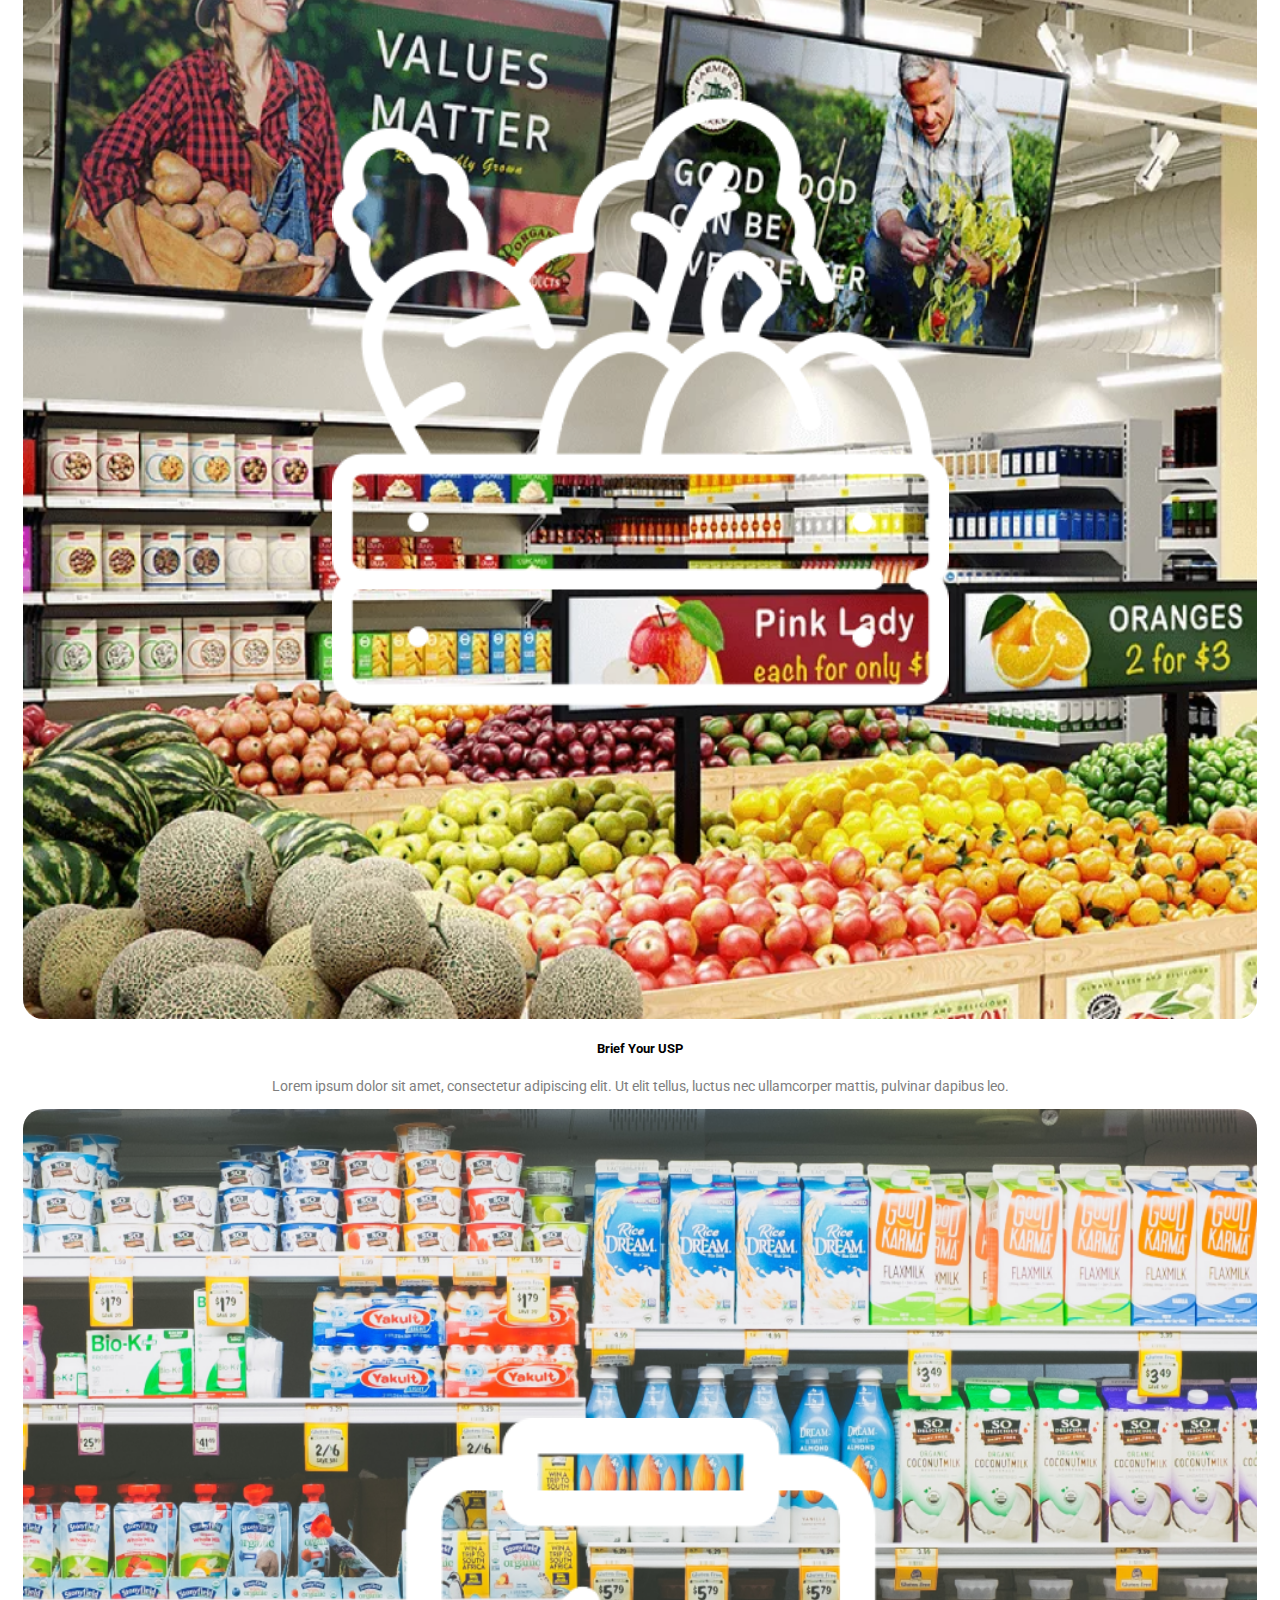
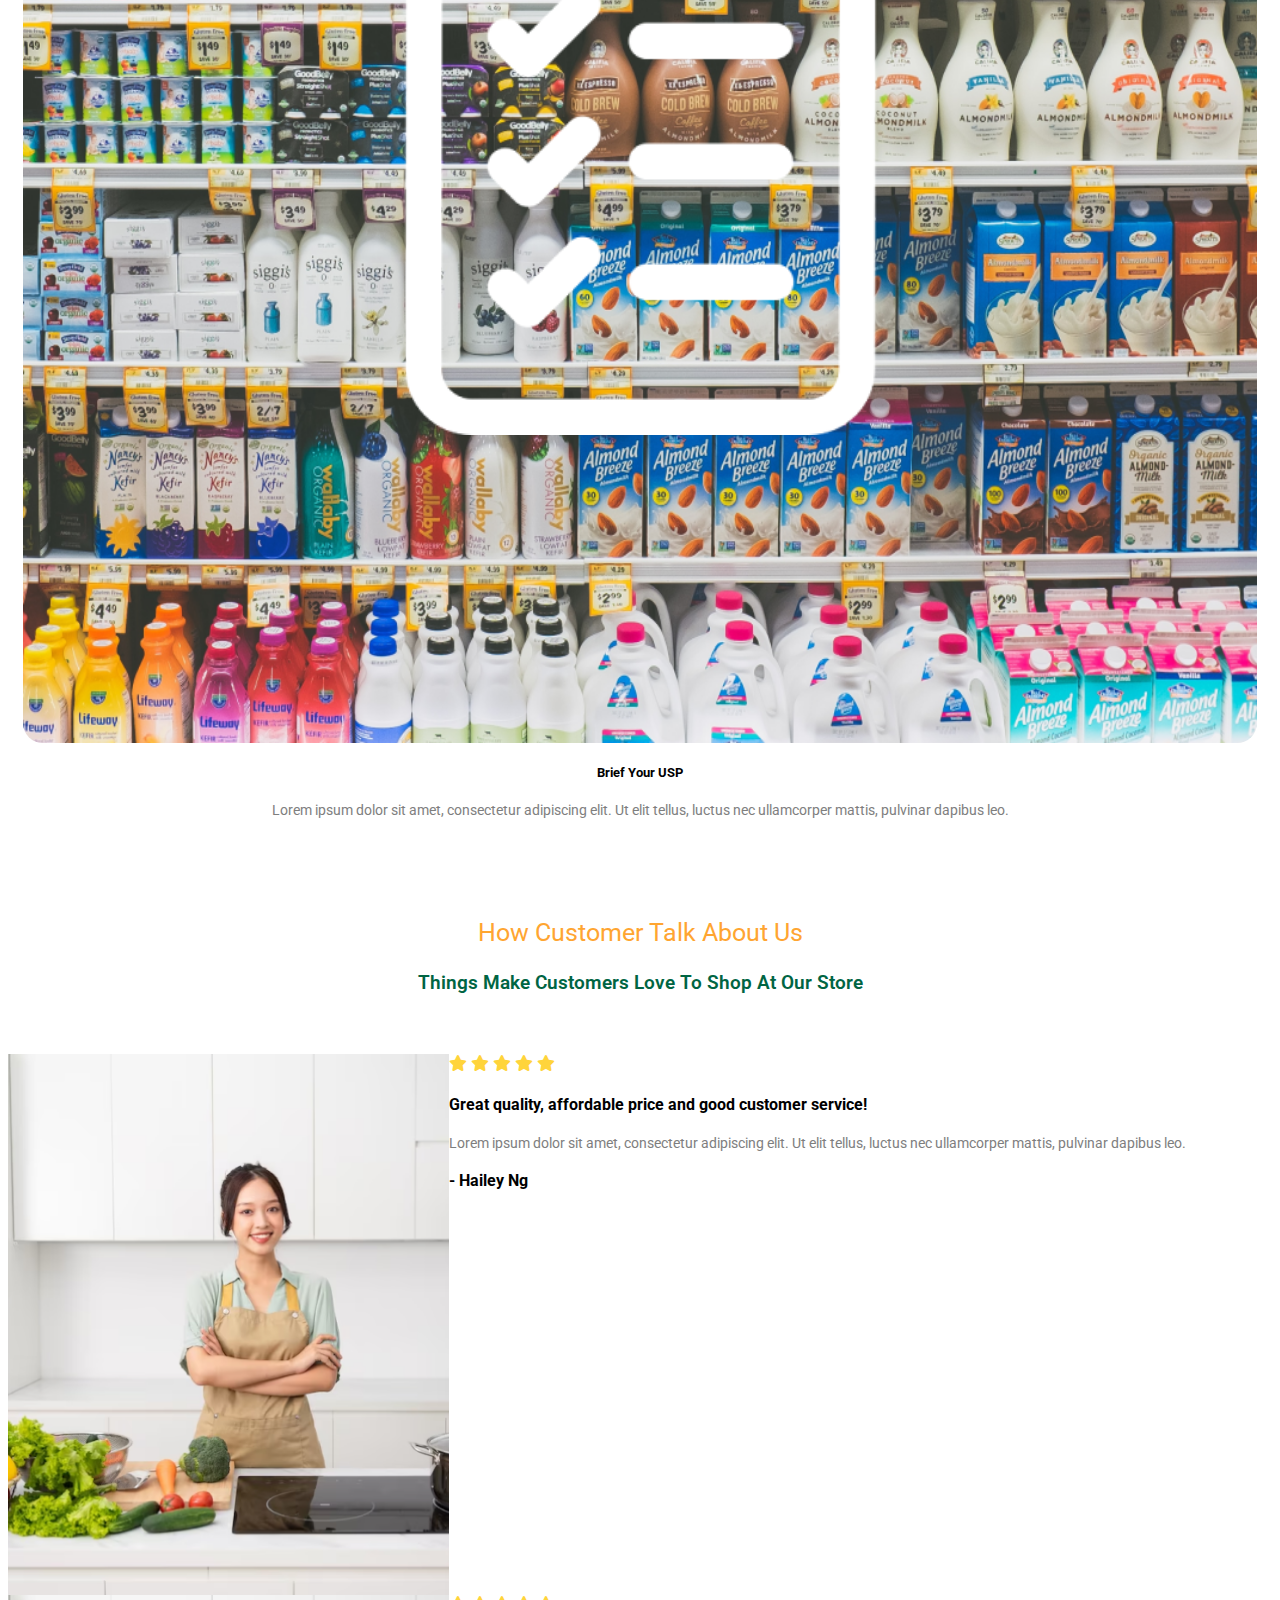
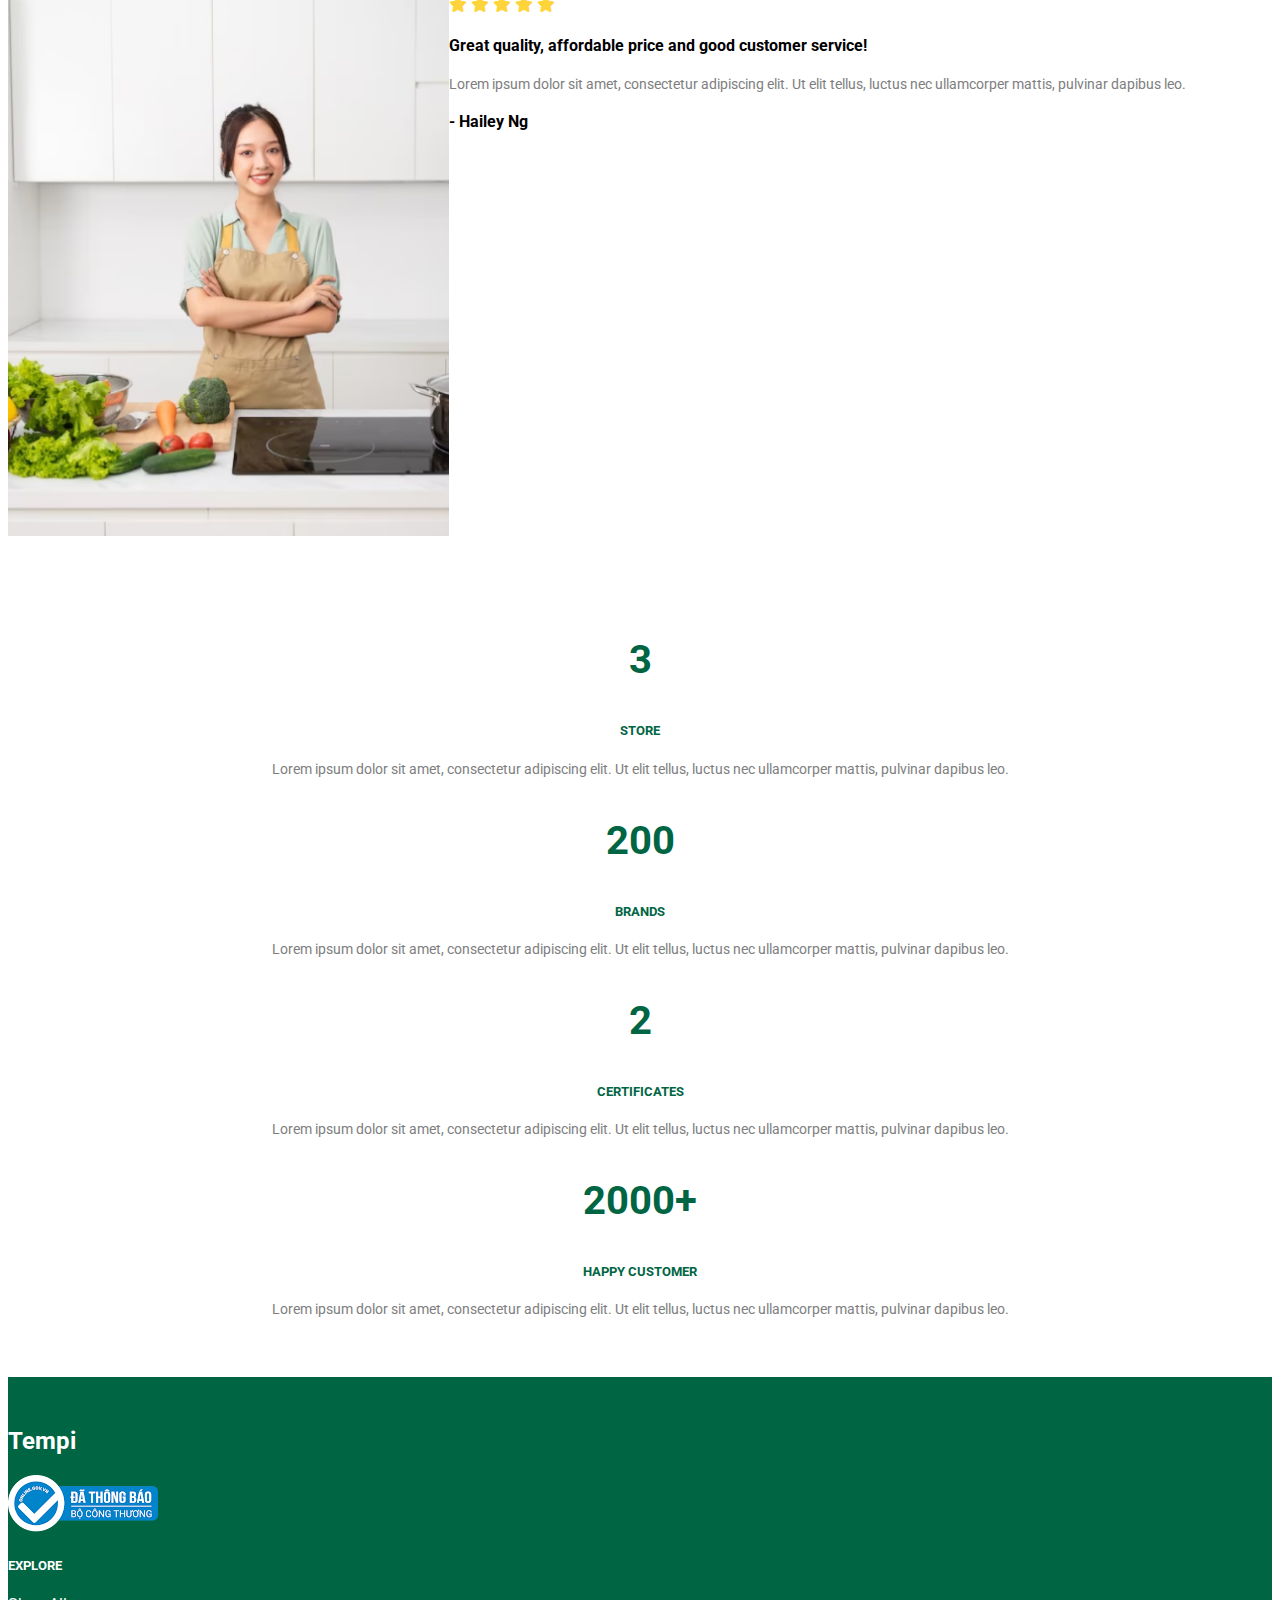
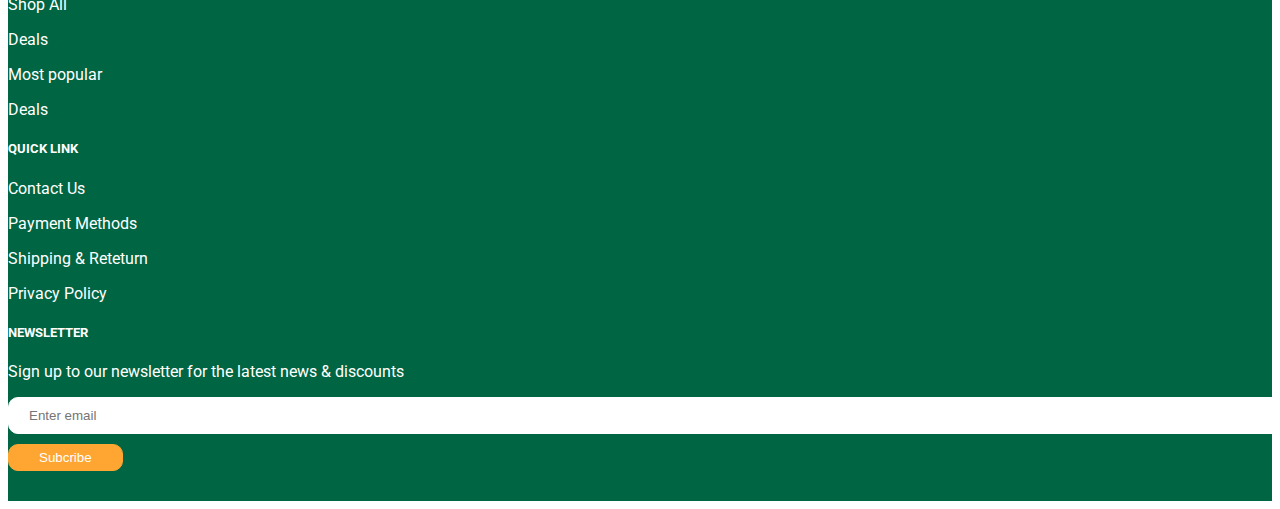
<file: introductUs.html>
<!doctype html>
<html lang="en">

<head>
    <!-- Required meta tags -->
    <meta charset="utf-8">
    <meta name="viewport" content="width=device-width, initial-scale=1, shrink-to-fit=no">
    <link rel="stylesheet" href="https://cdn.jsdelivr.net/npm/bootstrap@4.6.2/dist/css/bootstrap.min.css" integrity="sha384-xOolHFLEh07PJGoPkLv1IbcEPTNtaed2xpHsD9ESMhqIYd0nLMwNLD69Npy4HI+N" crossorigin="anonymous">
    <link rel="preconnect" href="https://fonts.googleapis.com">
    <link rel="preconnect" href="https://fonts.gstatic.com" crossorigin>
    <link href="https://fonts.googleapis.com/css2?family=Roboto:ital,wght@0,100;0,300;0,400;0,500;0,700;0,900;1,100;1,300;1,400;1,500;1,700;1,900&display=swap" rel="stylesheet">
    <link rel="stylesheet" href="https://cdnjs.cloudflare.com/ajax/libs/font-awesome/6.5.2/css/all.min.css">
    <link rel="stylesheet" href="/assets/css/base.css">
    <link rel="stylesheet" href="/assets/css/style.css">
    <title>Hello, world!</title>
</head>

<body>
    <header class="header">
        <div class="container">
            <div class="inner-wrap row">
                <div class="logo-name">
                    <a href="#">
                        <p class="logo-font">Temp<span>i</span></p>
                    </a>
                </div>
                <div class="menu" id="menu">
                    <ul>
                        <li>
                            <a href="/index.html">Home</a>
                        </li>
                        <li>
                            <a href="#">Shop All</a>
                        </li>
                        <li>
                            <a style="color: var(--color-main1);" href="/introductUs.html">Abouts Us</a>
                        </li>
                        <li>
                            <a href="#">Contact Us</a>
                        </li>
                    </ul>
                </div>
                <div class="bars">
                    <button onclick="menuList()">
                        <i class="fa-solid fa-bars" style="color: #006543;"></i>
                    </button>
                </div>
            </div>
        </div>
    </header>
    <div class="intr-section-one" onclick="del_menu() ">
        <div class="container">
            <div class="intr-title">
                <p>Why Choose Us</p>
                <h3>We Do These Things To Serve You The Best Quality</h3>
                <div class="gop-class">
                    <div class="inner-intr-title ">
                        <div class="row">
                            <div class="col-lg-3 col-md-3 col-sm-12col-12">
                                <div class="inner-gop">
                                    <div class="intr-box-1 box">
                                        <img src="/image/unnamed5.png" alt="">
                                    </div>
                                    <div class="intr-box ">
                                        <h5>Brief Your USP</h5>
                                        <p>Lorem ipsum dolor sit amet, consectetur adipiscing elit. Ut elit tellus, luctus nec ullamcorper mattis, pulvinar dapibus leo.
                                        </p>
                                    </div>
                                </div>
                            </div>
                            <div class="col-lg-3 col-md-3 col-sm-12 col-12">
                                <div class="inner-gop">
                                    <div class="intr-box-2 box ">
                                        <img src="/image/unnamed6.png" alt="">
                                    </div>
                                    <div class="intr-box ">
                                        <h5>Brief Your USP</h5>
                                        <p>Lorem ipsum dolor sit amet, consectetur adipiscing elit. Ut elit tellus, luctus nec ullamcorper mattis, pulvinar dapibus leo.
                                        </p>
                                    </div>
                                </div>
                            </div>
                            <div class="col-lg-3 col-md-3 col-sm-12 col-12">
                                <div class="inner-gop">
                                    <div class="intr-box-3 box">
                                        <img src="/image/unnamed7.png" alt="">
                                    </div>
                                    <div class="intr-box ">
                                        <h5>Brief Your USP</h5>
                                        <p>Lorem ipsum dolor sit amet, consectetur adipiscing elit. Ut elit tellus, luctus nec ullamcorper mattis, pulvinar dapibus leo.
                                        </p>
                                    </div>
                                </div>
                            </div>
                            <div class="col-lg-3 col-md-3 col-sm-12 col-12">
                                <div class="inner-gop">
                                    <div class="intr-box-4 box">
                                        <img src="/image/unnamed8.png" alt="">
                                    </div>
                                    <div class="intr-box ">
                                        <h5>Brief Your USP</h5>
                                        <p>Lorem ipsum dolor sit amet, consectetur adipiscing elit. Ut elit tellus, luctus nec ullamcorper mattis, pulvinar dapibus leo.
                                        </p>
                                    </div>
                                </div>
                            </div>
                        </div>
                    </div>
                </div>
            </div>
        </div>
    </div>

    <div class="intr-section-three " onclick="del_menu() ">
        <div class="container ">
            <div class="intr-title ">
                <p>How Customer Talk About Us</p>
                <h3>Things Make Customers Love To Shop At Our Store</h3>
            </div>
            <div class="row ">
                <div class="inter-box-three col-lg-6 ">
                    <div class="box-img col-lg-6 ">
                        <img src="/image/unnamed9.png " alt=" ">
                    </div>
                    <div class="box-title col-lg-6 ">
                        <div class="star ">
                            <i class="fa-solid fa-star " style="color: #FFD43B; "></i>
                            <i class="fa-solid fa-star " style="color: #FFD43B; "></i>
                            <i class="fa-solid fa-star " style="color: #FFD43B; "></i>
                            <i class="fa-solid fa-star " style="color: #FFD43B; "></i>
                            <i class="fa-solid fa-star " style="color: #FFD43B; "></i>
                        </div>
                        <h4>Great quality, affordable price and good customer service!</h4>
                        <p>Lorem ipsum dolor sit amet, consectetur adipiscing elit. Ut elit tellus, luctus nec ullamcorper mattis, pulvinar dapibus leo.</p>
                        <strong>- Hailey Ng</strong>
                    </div>
                </div>
                <div class="inter-box-three col-lg-6 ">
                    <div class="box-img col-lg-6 ">
                        <img src="/image/unnamed9.png " alt=" ">
                    </div>
                    <div class="box-title col-lg-6 ">
                        <div class="star ">
                            <i class="fa-solid fa-star " style="color: #FFD43B; "></i>
                            <i class="fa-solid fa-star " style="color: #FFD43B; "></i>
                            <i class="fa-solid fa-star " style="color: #FFD43B; "></i>
                            <i class="fa-solid fa-star " style="color: #FFD43B; "></i>
                            <i class="fa-solid fa-star " style="color: #FFD43B; "></i>
                        </div>
                        <h4>Great quality, affordable price and good customer service!</h4>
                        <p>Lorem ipsum dolor sit amet, consectetur adipiscing elit. Ut elit tellus, luctus nec ullamcorper mattis, pulvinar dapibus leo.</p>
                        <strong>- Hailey Ng</strong>
                    </div>
                </div>
            </div>
        </div>
    </div>
    <div class="intr-section-four" onclick="del_menu() ">
        <div class="container ">
            <div class="inner-four ">
                <div class="row ">
                    <div class="col-lg-3 col-md-3 ">
                        <div class="inner-box-four ">
                            <h3>3</h3>
                            <h5>STORE</h5>
                            <p>Lorem ipsum dolor sit amet, consectetur adipiscing elit. Ut elit tellus, luctus nec ullamcorper mattis, pulvinar dapibus leo.</p>
                        </div>
                    </div>
                    <div class="col-lg-3 col-md-3 ">
                        <div class="inner-box-four ">
                            <h3>200</h3>
                            <h5>BRANDS</h5>
                            <p>Lorem ipsum dolor sit amet, consectetur adipiscing elit. Ut elit tellus, luctus nec ullamcorper mattis, pulvinar dapibus leo.</p>
                        </div>
                    </div>
                    <div class="col-lg-3 col-md-3 ">
                        <div class="inner-box-four ">
                            <h3>2</h3>
                            <h5>CERTIFICATES</h5>
                            <p>Lorem ipsum dolor sit amet, consectetur adipiscing elit. Ut elit tellus, luctus nec ullamcorper mattis, pulvinar dapibus leo.</p>
                        </div>
                    </div>
                    <div class="col-lg-3 col-md-3 ">
                        <div class="inner-box-four ">
                            <h3>2000+</h3>
                            <h5> HAPPY CUSTOMER</h5>
                            <p>Lorem ipsum dolor sit amet, consectetur adipiscing elit. Ut elit tellus, luctus nec ullamcorper mattis, pulvinar dapibus leo.</p>
                        </div>
                    </div>
                </div>
            </div>
        </div>
    </div>
    <div class="section-end " onclick="del_menu() ">
        <div class="container ">
            <div class="inner-last ">
                <div class="row ">
                    <div class="col-lg-3 col-md-3 col-sm-12 ">
                        <div class="box-last ">
                            <h2>Tempi</h2>
                            <img src="/image/unnamed (27).png " alt=" ">
                        </div>
                        <hr>
                    </div>
                    <div class="col-lg-3 col-md-3 col-sm-12 ">
                        <div class="box-last ">
                            <h5>EXPLORE</h5>
                            <p>Shop All</p>
                            <p>Deals</p>
                            <p>Most popular</p>
                            <p>Deals</p>
                        </div>
                        <hr>
                    </div>
                    <div class="col-lg-3 col-md-3 col-sm-12 ">
                        <div class="box-last ">
                            <h5>QUICK LINK</h5>
                            <p>Contact Us</p>
                            <p>Payment Methods</p>
                            <p>Shipping & Reteturn</p>
                            <p>Privacy Policy</p>
                        </div>
                        <hr>
                    </div>
                    <div class="col-lg-3 col-md-3 col-sm-12 ">
                        <div class="box-last ">
                            <h5>NEWSLETTER</h5>
                            <p>Sign up to our newsletter for the latest news & discounts
                            </p>
                            <input type="email " placeholder="Enter email ">
                            <br>
                            <button class="subcribe ">Subcribe</button>
                        </div>
                    </div>
                </div>
            </div>
        </div>
    </div>
    <!-- Optional JavaScript; choose one of the two! -->
    <!-- Option 1: jQuery and Bootstrap Bundle (includes Popper) -->

    <script src="https://cdn.jsdelivr.net/npm/jquery@3.5.1/dist/jquery.slim.min.js " integrity="sha384-DfXdz2htPH0lsSSs5nCTpuj/zy4C+OGpamoFVy38MVBnE+IbbVYUew+OrCXaRkfj " crossorigin="anonymous "></script>
    <script src="https://cdn.jsdelivr.net/npm/bootstrap@4.6.2/dist/js/bootstrap.bundle.min.js " integrity="sha384-Fy6S3B9q64WdZWQUiU+q4/2Lc9npb8tCaSX9FK7E8HnRr0Jz8D6OP9dO5Vg3Q9ct " crossorigin="anonymous "></script>
    <script src="/js/basic.js "></script>
</body>

</html>
</file>
<file: assets/css/base.css>
:root {
    --color-font: #000000;
    --color-main: #7464eb;
    --color-main1: #006543;
    --color-button: #ffa531;
    --color-background1: #fff;
    --font-family: "Roboto", sans-serif;
}

body {
    font-family: var(--font-family);
}
</file>
<file: assets/css/style.css>
.header {
        position: fixed;
        background-color: var(--color-background1);
        width: 100%;
        top: 0;
        left: 0;
        z-index: 9999;
        box-shadow: rgba(0, 0, 0, 0.1) 0px 1px 20px 0px;
    }
    
    .inner-wrap {
        justify-content: space-between;
        align-items: center;
        padding: 15px 0;
    }
    
    .inner-wrap a {
        text-decoration: none;
        color: var(--color-font);
    }
    
    .inner-wrap .logo-font {
        margin: 0;
        font-size: 30px;
        font-weight: 600;
        padding: 0 30px;
    }
    
    .inner-wrap .logo-font span {
        color: var(--color-main);
    }
    
    .inner-wrap .menu ul {
        display: flex;
        margin: 0;
        padding: 0 30px;
    }
    
    .inner-wrap .menu ul {
        list-style-type: none;
    }
    
    .inner-wrap .menu li {
        margin: 0 20px;
        font-weight: 600;
    }
    
    .inner-wrap .menu a:hover {
        color: var(--color-main1);
        text-decoration: underline;
    }
    
    .bars {
        display: none;
    }
    
    @media (max-width: 576px) {
        .inner-wrap .displayBlock ul a {
            font-size: 14px;
        }
    }
    
    @media (max-width: 768px) {
        .inner-wrap .menu {
            display: none;
        }
        .inner-wrap .displayBlock {
            display: block;
            position: absolute;
            top: 70px;
            right: 0;
            z-index: 10;
        }
        .inner-wrap .displayBlock ul {
            flex-direction: column;
            text-align: center;
            height: auto;
            width: 30vw;
            min-width: 120px;
            padding: 0;
            background-color: var(--color-background1);
            padding-right: 10px;
        }
        .inner-wrap .displayBlock ul li {
            border: 1px solid var(--color-background1);
            background-color: var(--color-background1);
            width: 100%;
            margin: 5px 0;
            padding: 10px 20;
            border-radius: 3px;
            justify-content: flex-end;
            display: flex;
        }
        .inner-wrap .displayBlock ul li a {
            color: var(--color-font);
            font-size: 18px;
        }
        .inner-wrap .displayBlock li:hover a {
            color: var(--color-main1);
        }
        .inner-wrap .displayBlock a:hover {
            color: var(--color-main1);
        }
        .bars {
            display: block;
            margin-right: 10px;
        }
        button {
            border: none;
            color: var(--color-background1);
        }
    }
    /* ------------------------------------------------------------------- */
    
    .section-one {
        width: 100%;
        background-color: var(--color-main1);
        margin-top: 75px;
        padding: 20px 0;
    }
    
    .inner-wrap-main {
        justify-content: center;
        font-size: 14px;
        color: var(--color-background1);
    }
    
    .inner-wrap-main p {
        margin-bottom: 0;
        margin-right: 50px;
    }
    
    .inner-wrap-main .button {
        background-color: var(--color-button);
        font-size: 18px;
        color: var(--color-background1);
        border: 1px solid var(--color-button);
        padding: 5px 30px;
        border-radius: 50px;
    }
    
    .inner-wrap-main .button:hover {
        background-color: var(--color-background1);
        color: var(--color-button);
        border: 1px solid var(--color-button);
    }
    
    @media (max-width: 576px) {
        .section-one {
            display: none;
        }
    }
    
    @media (max-width: 769px) {
        .section-one {
            display: none;
        }
    }
    
    @media (max-width: 992px) {
        .section-one {
            padding: 10px 0;
        }
        .inner-wrap-main p {
            font-size: 14px;
        }
        .inner-wrap-main .button {
            font-size: 13px;
            padding: 0px 20px;
        }
    }
    /* ------------------------------------------------------------------- */
    
    .carousel-control-prev {
        justify-content: flex-start;
        margin-left: 10px;
        display: none;
    }
    
    .carousel-control-next {
        justify-content: flex-end;
        margin-right: 10px;
        display: none;
    }
    
    .section-two:hover .carousel-control-prev {
        display: block;
        display: flex;
        justify-content: flex-start;
        margin-left: 10px;
    }
    
    .section-two:hover .carousel-control-next {
        display: block;
        display: flex;
        justify-content: flex-end;
        margin-right: 10px;
    }
    
    @media (max-width: 576px) {
        .section-two {
            margin-top: 75px;
        }
    }
    
    @media (max-width: 768px) {
        .section-two {
            margin-top: 75px;
        }
    }
    /* ------------------------------------------------------------------- */
    
    .section-three {
        padding: 60px 0;
    }
    
    .section-four {
        padding: 60px 0;
    }
    
    .section-four h2 {
        text-align: center;
        margin-bottom: 30px;
        font-size: 40px;
    }
    
    .inner-wrap-body .box-products {
        width: calc(100%/8);
    }
    
    .inner-wrap-body .product img {
        width: 150px;
        height: auto;
        align-items: center;
    }
    
    .inner-wrap-body .product {
        text-align: center;
    }
    
    .inner-wrap-body .product p {
        margin-top: 10px;
    }
    
    .inner-wrap-body .product a {
        color: var(--color-font);
        font-weight: 500;
        text-decoration: none;
    }
    
    @media (max-width: 769px) {
        .inner-wrap-body .box-products {
            width: calc(100%/4);
        }
    }
    
    @media (max-width: 992px) {
        .inner-wrap-body .box-products {
            width: calc(100%/4);
        }
    }
    
    @media (max-width: 1200px) {
        .inner-wrap-body .product img {
            width: 100%;
            height: auto;
        }
    }
    /* ------------------------------------------------------------------- */
    
    .inner-wrap-body-1 .inner-product img {
        width: 250px;
        height: auto;
    }
    
    .inner-wrap-body-1 .inner-product {
        text-align: center;
    }
    
    .inner-wrap-body-1 .inner-product h5 {
        margin: 10px 0;
        font-size: 18px;
    }
    
    .inner-wrap-body-1 .inner-product p {
        margin: 0;
        font-weight: 500;
    }
    
    .inner-wrap-body-1 .inner-product span {
        font-size: 14px;
        padding: 0 5px;
        background-color: #d92626;
        color: var(--color-background1);
    }
    
    .inner-wrap-body-1 .star {
        margin: 5px;
    }
    
    .inner-wrap-body-1 .button-product {
        background-color: var(--color-main1);
        color: var(--color-background1);
        border: 1px solid var(--color-background1);
        padding: 5px 20px;
        border-radius: 40px;
    }
    
    .inner-wrap-body-1 .button-product:hover {
        background-color: var(--color-button);
        color: var(--color-background1);
        border: 1px solid var(--color-button);
    }
    
    @media (max-width: 576px) {
        .section-four .inner-wrap-body-1 {
            width: 70%;
            margin-left: auto;
            margin-right: auto;
        }
        .section-four {
            padding-top: 0;
        }
    }
    
    @media (max-width: 992px) {
        .inner-wrap-body-1 .inner-product img {
            width: 100%;
            height: auto;
        }
        .inner-wrap-body-1 .inner-product h5 {
            font-size: 14px;
        }
        .inner-wrap-body-1 .star {
            font-size: 12px;
        }
        .inner-wrap-body-1 .button-product {
            font-size: 14px;
        }
    }
    /* ------------------------------------------------------------------- */
    
    .section-five {
        background-image: url(/image/section-five.png);
        background-repeat: no-repeat;
        background-size: 100% 100%;
    }
    
    .inner-wrap-five {
        text-align: center;
        color: var(--color-background1);
        padding: 80px 0;
        padding-bottom: 100px;
    }
    
    .inner-wrap-five p:nth-child(even) {
        font-size: 80px;
        color: var(--color-button);
        font-weight: 500;
    }
    
    .inner-wrap-five p:nth-child(odd) {
        font-size: 50px;
        font-weight: 500;
    }
    
    .inner-wrap-five p:first-child {
        font-size: 30px;
    }
    
    .inner-wrap-five .button-five {
        background-color: var(--color-button);
        color: var(--color-background1);
        border: 1px solid var(--color-button);
        padding: 8px 30px;
        font-weight: 500;
        border-radius: 50px;
        font-size: 20px;
    }
    
    .inner-wrap-five .button-five:hover {
        background-color: var(--color-background1);
        color: var(--color-button);
        border: 1px solid var(--color-button);
    }
    
    @media (max-width: 992px) {
        .section-five {
            background-size: cover;
        }
        .inner-wrap-five p:nth-child(even) {
            font-size: 50px;
        }
        .inner-wrap-five p:nth-child(odd) {
            font-size: 30px;
            font-weight: 500;
        }
        .inner-wrap-five p:first-child {
            font-size: 20px;
        }
        .inner-wrap-five .button-five {
            font-size: 14px;
        }
    }
    /* ------------------------------------------------------------------- */
    
    .section-six {
        background-image: url(/image/unnamed.png);
        background-repeat: no-repeat;
        background-size: 100% 100%;
        padding: 80px 0;
    }
    
    .inner-wrap-six {
        padding-bottom: 80px;
    }
    
    .inner-wrap-six .inner-title {
        text-align: center;
    }
    
    .inner-wrap-six .inner-title p:nth-child(odd) {
        color: var(--color-main1);
        font-size: 30px;
        font-weight: 500;
    }
    
    .inner-wrap-six .inner-title p:nth-child(even) {
        color: var(--color-button);
        font-size: 80px;
        font-weight: 500;
    }
    
    .inner-wrap-six .inner-title p:first-child {
        font-size: 25px;
        font-weight: 400;
    }
    
    .inner-wrap-six .inner-box-product img {
        width: 150px;
        height: auto;
    }
    
    .inner-wrap-six .inner-box-product {
        text-align: center;
    }
    
    .inner-wrap-six .inner-box-product p {
        margin: 0;
        font-weight: 500;
    }
    
    .inner-wrap-six .inner-box-product span {
        font-size: 14px;
        background-color: #d92626;
        color: var(--color-background1);
        padding: 0 3px;
        margin-left: 5px;
    }
    
    .inner-wrap-six .button-product {
        background-color: var(--color-main1);
        color: var(--color-background1);
        border: 1px solid var(--color-main1);
        padding: 5px 15px;
        border-radius: 30px;
        margin-top: 10px;
        font-size: 15px;
    }
    
    .inner-wrap-six .button-product:hover {
        background-color: var(--color-button);
        border: 1px solid var(--color-button);
    }
    
    @media (max-width: 576px) {
        .section-six .inner-wrap-six {
            width: 70%;
            margin-left: auto;
            margin-right: auto;
        }
        .inner-box-product {
            margin: 10px 0;
        }
    }
    
    @media (max-width: 992px) {
        .section-six {
            background-image: none;
            padding: 0;
            padding-top: 50px;
        }
        .inner-wrap-six .inner-title p:nth-child(odd) {
            font-size: 21px;
        }
        .inner-wrap-six .inner-title p:nth-child(even) {
            font-size: 60px;
        }
        .inner-wrap-six .inner-title p:first-child {
            font-size: 20px;
        }
        .inner-wrap-six .inner-box-product img {
            width: 100%;
            height: auto;
        }
        .inner-wrap-six .button-product {
            font-size: 12px;
        }
        .inner-wrap-six .star {
            font-size: 12px;
        }
        .inner-wrap-six .inner-box-product p {
            font-size: 14px;
        }
        .inner-wrap-six .inner-box-product span {
            font-size: 12px;
        }
        .inner-wrap-six .inner-box-product h6 {
            font-size: 14px;
        }
    }
    /* ------------------------------------------------------------------- */
    
    .section-seven {
        background-image: url(/image/unnamed\ \(17\).png);
        background-repeat: no-repeat;
        background-size: 100% 100%;
    }
    
    .section-seven h2 {
        font-size: 40px;
        color: var(--color-background1);
        text-align: center;
        margin-bottom: 40px
    }
    
    .inner-wrap-fresh {
        padding: 80px 0;
    }
    
    .inner-wrap-fresh .inner-fresh img {
        width: 100%;
        height: 100%;
    }
    
    .inner-wrap-fresh .inner-fresh {
        color: var(--color-background1);
        text-align: center;
    }
    
    .inner-wrap-fresh h6 {
        margin: 10px 0;
    }
    
    .inner-wrap-fresh .inner-fresh p {
        margin: 0;
        margin-bottom: 10px;
        font-weight: 500;
    }
    
    .inner-wrap-fresh .shopnow {
        background-color: var(--color-button);
        color: var(--color-background1);
        border: 1px solid var(--color-button);
        padding: 5px 15px;
        border-radius: 30px;
        font-size: 15px;
    }
    
    .inner-wrap-fresh .shopnow:hover {
        background-color: var(--color-background1);
        border: 1px solid var(--color-button);
        color: var(--color-button);
    }
    
    @media (max-width: 576px) {
        .section-seven .inner-wrap-fresh {
            width: 70%;
            margin-left: auto;
            margin-right: auto;
        }
        .section-seven h2 {
            font-size: 30px;
        }
    }
    
    @media (max-width: 768px) {
        .inner-wrap-fresh .inner-fresh h6 {
            font-size: 14px;
        }
        .inner-wrap-fresh .inner-fresh p {
            font-size: 14px;
        }
        .inner-wrap-fresh .inner-fresh {
            margin: 20px 0;
        }
    }
    
    @media (max-width: 992px) {
        .section-seven {
            background-size: cover;
        }
    }
    /* ------------------------------------------------------------------- */
    
    .section-eight {
        padding: 60px 0;
        text-align: center;
    }
    
    .inner-wrap-eight .inner-title-eight img {
        width: 70px;
        height: auto;
        margin-bottom: 10px;
    }
    /* ------------------------------------------------------------------- */
    
    .section-nine {
        padding: 60px 0;
    }
    
    .inner-body-last {
        display: flex;
        align-items: center;
        justify-content: center;
    }
    
    .inner-body-last img {
        width: 100%;
        height: 100%;
    }
    
    .inner-body-last .title-nine h4 {
        font-size: 36px;
        color: var(--color-main1);
        font-weight: 600;
    }
    
    .inner-body-last .title-nine h4 span {
        font-size: 36px;
        color: var(--color-button);
        font-weight: 600;
    }
    
    .inner-body-last .title-nine p {
        font-weight: 450;
    }
    
    .inner-body-last .title-nine input {
        margin-bottom: 10px;
        padding: 10px 20px;
        width: 100%;
        border: 1px solid var(--color-background1);
        border-radius: 50px;
    }
    
    .inner-body-last .title-nine .subcribe {
        background-color: var(--color-main1);
        color: var(--color-background1);
        padding: 10px 40px;
        border: 1px solid var(--color-main1);
        border-radius: 50px;
    }
    
    .inner-body-last .title-nine .subcribe:hover {
        background-color: var(--color-button);
        color: var(--color-background1);
        border: 1px solid var(--color-button);
    }
    
    @media (max-width: 576px) {}
    
    @media (max-width: 768px) {
        .inner-body-last .title-nine {
            margin-bottom: 50px;
        }
    }
    
    @media (max-width: 992px) {
        .inner-body-last .title-nine h4 {
            font-size: 28px;
        }
        .inner-body-last .title-nine h4 span {
            font-size: 28px;
        }
        .inner-body-last .title-nine p {
            font-size: 14px;
        }
    }
    
    @media (max-width: 1200px) {
        .inner-body-last img {
            width: 100%;
            height: 100%;
        }
    }
    /* ------------------------------------------------------------------- */
    
    .section-end {
        background-color: var(--color-main1);
        color: var(--color-background1);
    }
    
    .section-end .inner-last {
        padding: 30px 0;
    }
    
    .inner-last input {
        margin-bottom: 10px;
        padding: 10px 20px;
        width: 100%;
        border: 1px solid var(--color-background1);
        border-radius: 10px;
    }
    
    .inner-last .subcribe {
        background-color: var(--color-button);
        color: var(--color-background1);
        padding: 5px 30px;
        border: 1px solid var(--color-button);
        border-radius: 10px;
    }
    
    .inner-last .subcribe:hover {
        background-color: var(--color-background1);
        color: var(--color-button);
        border: 1px solid var(--color-button);
    }
    
    .section-end hr {
        display: none;
    }
    
    @media (max-width: 768px) {
        .section-end {
            text-align: center;
        }
        .section-end .box-last {
            margin: 10px;
        }
        .inner-last input {
            width: 60%;
        }
        .section-end hr {
            display: block;
        }
    }
    /* --------------------- */
    
    .intr-section-one .intr-title {
        margin-top: 200px;
        text-align: center;
        margin-bottom: 30px;
    }
    
    .intr-title p {
        font-size: 25px;
        color: var(--color-button);
    }
    
    .intr-title h3 {
        color: var(--color-main1);
        font-weight: 600;
        margin-bottom: 60px;
    }
    
    .intr-section-one .inner-intr-title .box {
        background-size: 100% 100%;
        aspect-ratio: 1/1;
        object-fit: cover;
        border-radius: 20px;
        display: flex;
        align-items: center;
        justify-content: center;
        margin: 15px;
    }
    
    .intr-section-one .intr-box p {
        font-size: 14px;
        color: #7e7e7e;
        box-sizing: border-box;
        margin: 0 20px;
    }
    
    @media (max-width: 1200px) {
        .intr-section-one .inner-intr-title .box {
            margin: 0;
        }
        .intr-section-one .intr-box p {
            margin: 0px;
        }
        .intr-section-one .intr-box h5 {
            margin: 20px 0;
        }
    }
    
    @media (max-width: 992px) {
        .intr-section-one .inner-intr-title .box {
            margin: 0;
        }
        .intr-section-one .intr-box p {
            margin: 0px;
        }
    }
    
    @media (max-width: 767px) {
        .intr-section-one .intr-title {
            margin-top: 150px;
            text-align: center;
            margin-bottom: 30px;
        }
        .inner-gop {
            display: flex;
            margin: 10px;
        }
        .intr-section-one .inner-intr-title .box {
            width: 100%;
        }
        .intr-box {
            margin: 0 10px;
        }
        .intr-title h3 {
            margin-bottom: 40px;
        }
    }
    
    @media (max-width: 576px) {
        .intr-section-one .intr-title {
            margin-top: 100px;
            text-align: center;
            margin-bottom: 30px;
        }
        .inner-gop {
            min-width: 350px;
        }
        .intr-section-one .inner-intr-title .box {
            min-width: 150px;
        }
    }
    
    .intr-section-one .inner-intr-title .intr-box-1 {
        background-image: url(/image/unnamed1.png);
    }
    
    .intr-section-one .inner-intr-title .intr-box-2 {
        background-image: url(/image/unnamed2.png);
    }
    
    .intr-section-one .inner-intr-title .intr-box-3 {
        background-image: url(/image/unnamed3.png);
    }
    
    .intr-section-one .inner-intr-title .intr-box-4 {
        background-image: url(/image/unnamed4.png);
    }
    
    .intr-section-one .inner-intr-title img {
        width: 50%;
        height: auto;
    }
    
    .intr-section-three {
        margin-bottom: 100px;
    }
    
    .intr-section-three .intr-title {
        text-align: center;
        margin-top: 100px;
    }
    
    .intr-section-three .inter-box-three {
        display: flex;
    }
    
    .intr-section-three .inter-box-three .box-img img {
        width: 100%;
        height: 100%;
        object-fit: cover;
    }
    
    @media (max-width: 992px) {
        .intr-section-three .inter-box-three {
            margin: 10px 0;
        }
    }
    
    .intr-section-three .box-title p {
        font-size: 14px;
        margin: 20px 0;
        color: #7e7e7e;
    }
    
    .intr-section-four {
        text-align: center;
        margin-bottom: 60px;
    }
    
    .intr-section-four .inner-box-four h3 {
        color: var(--color-main1);
        font-size: 40px
    }
    
    .intr-section-four .inner-box-four h5 {
        color: var(--color-main1);
    }
    
    .intr-section-four .inner-box-four p {
        font-size: 14px;
        color: #7e7e7e;
        margin-top: 20px;
    }
</file>
